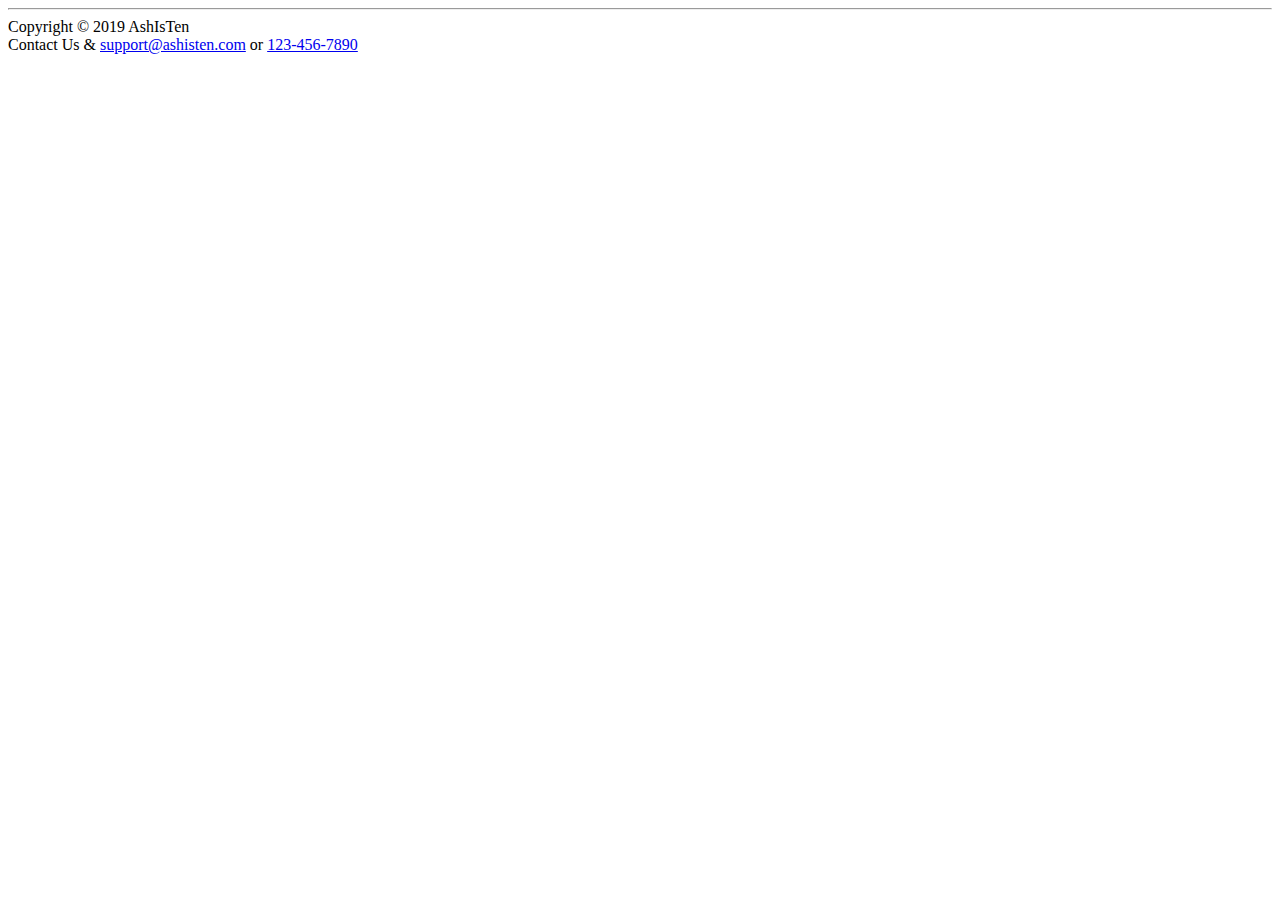
<file: boilerPlate.html>
<!DOCTYPE html>
<html>
    <head>
        <meta charset="UTF-8">
        <meta name="topicHere" content="subtopicsHere">
        <title>pageTabTitle</title>
    </head>
    <body>
        <footer>
            <hr>
            Copyright &copy; 2019 AshIsTen <br>
            Contact Us &amp; <a href="mailto:support@ashisten.com">support@ashisten.com</a> 
            or <a href="tel:+1234567890">123-456-7890</a>
        </footer>
    </body>
</html>
</file>
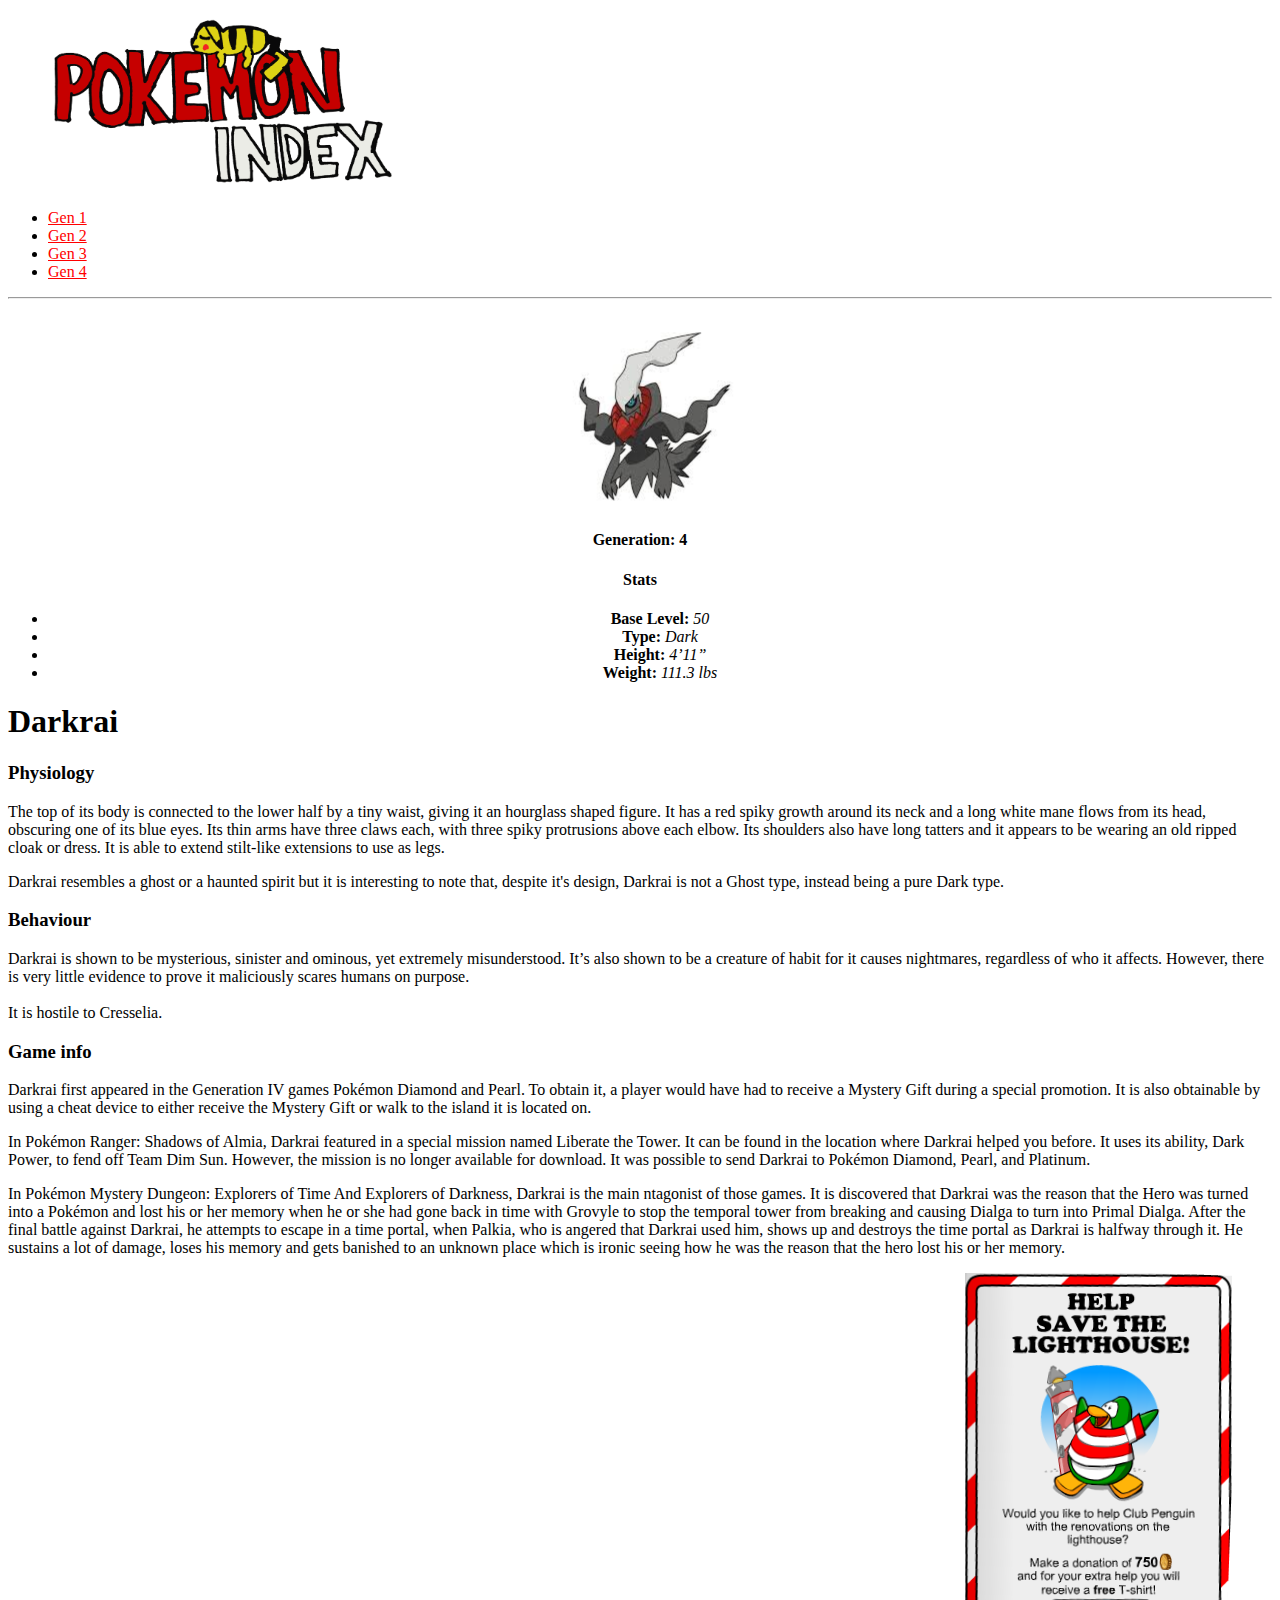
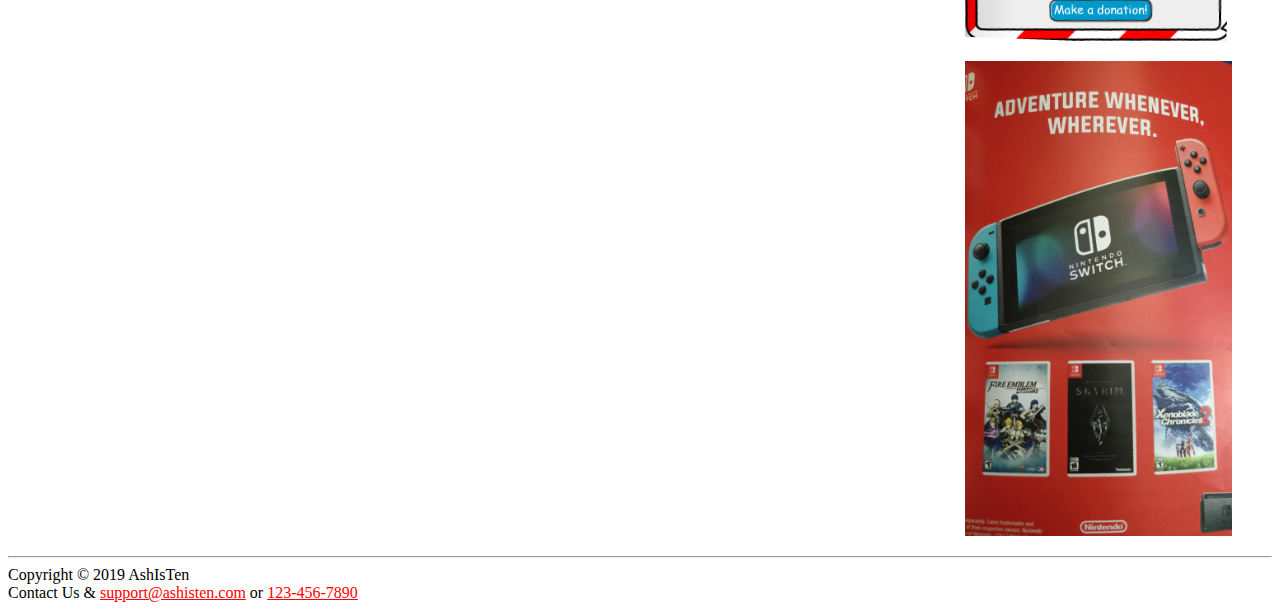
<file: darkraiInfo.html>
<!DOCTYPE html>
<html>
    <head>
        <!--These meta tags describe the char encoding for the page as well as define kewords for SEO-->
        <meta charset="UTF-8"/>
        <meta name="Darkrai" content="pokemon, stats, info, legendary"/>
        <!--Title for the tab bar that appears on the browser-->
        <title>Darkrai Info</title>
        <!--This is a style tag for assigning color styles (and others if required) to certian elements in the doc-->
        <!--The "a" style deffiniton refers to the anchor tag and makes all of the text based hyperlinks on the page red-->
        <style>
            a
            {
                color:red;
            }
        </style>
    </head>
    <body>
        <!--Header contains the sitemap and logo-->
        <header>
            <!--Logo-->
            <figure>
                <!--This is the logo image with a hyperlink to the homepage if clicked-->
                <a href="index.html"><img src="images/logo.png" width="350 px" legnth="350 px" alt="AshIsTen"/></a>
            </figure>
            <!--Navigation bar, has links to each section of the site map page by generation-->
            <nav>
                <ul>
                    <li><a href="siteMap.html#gen1">Gen 1</a></li>
                    <li><a href="siteMap.html#gen2">Gen 2</a></li>
                    <li><a href="siteMap.html#gen3">Gen 3</a></li>
                    <li><a href="siteMap.html#gen4">Gen 4</a></li>
                </ul>
            </nav>
            <hr/>
        </header>
        <section id="quickStats" align="center">
            <!--Pokemon Picture enclosed in a figure element-->
            <figure>
                <img src="images/darkrai.png" width="193 px" legnth="191 px" alt="Darkrai"/>
            </figure>
            <!--From here down is the real content of the page, beginning with pokemon stats and moving to descriptors-->
            <h4>Generation: 4</h4>
            <h4>Stats</h4>
            <!--Unordered list items for the basic stats of the pokemon-->
            <ul>
                <li><strong>Base Level:</strong> <em>50</em></li>
                <li><strong>Type:</strong> <em>Dark</em></li>
                <li><strong>Height:</strong> <em>4’11”</em></li>
                <li><strong>Weight:</strong> <em>111.3 lbs</em></li>
            </ul>
        </section>
        <article align="left">
            <h1>Darkrai</h1>
            <!--This is the format for the paragraph header and the related paragraph of each info section-->
            <h3>Physiology</h3>
            <p>
                The top of its body is connected to the lower half by a tiny waist, giving 
                it an hourglass shaped figure. It has a red spiky growth around its neck 
                and a long white mane flows from its head, obscuring one of its blue eyes. 
                Its thin arms have three claws each, with three spiky protrusions above each 
                elbow. Its shoulders also have long tatters and it appears to be wearing an old 
                ripped cloak or dress. It is able to extend stilt-like extensions to use as legs.
            </p>
            <p>
                Darkrai resembles a ghost or a haunted spirit but it is interesting to note that, 
                despite it's design, Darkrai is not a Ghost type, instead being a pure Dark type.
            </p>
            <h3>Behaviour</h3>
            <p>
                Darkrai is shown to be mysterious, sinister and ominous, yet extremely misunderstood. 
                It’s also shown to be a creature of habit for it causes nightmares, regardless of who it 
                affects. However, there is very little evidence to prove it maliciously scares humans on purpose.
                <br/>
                <br/>It is hostile to Cresselia.
            </p>
            <h3>Game info</h3>
            <p>
                Darkrai first appeared in the Generation IV games Pokémon Diamond and Pearl. To obtain it, 
                a player would have had to receive a Mystery Gift during a special promotion. It is also 
                obtainable by using a cheat device to either receive the Mystery Gift or walk 
                to the island it is located on.
            </p>
            <p>
                In Pokémon Ranger: Shadows of Almia, Darkrai featured in a special mission named Liberate 
                the Tower. It can be found in the location where Darkrai helped you before. It uses its ability, 
                Dark Power, to fend off Team Dim Sun. However, the mission is no longer available for download. 
                It was possible to send Darkrai to Pokémon Diamond, Pearl, and Platinum.
            </p>
            <P>
                In Pokémon Mystery Dungeon: Explorers of Time And Explorers of Darkness, Darkrai is the main 
                ntagonist of those games. It is discovered that Darkrai was the reason that the Hero was 
                turned into a Pokémon and lost his or her memory when he or she had gone back in time with 
                Grovyle to stop the temporal tower from breaking and causing Dialga to turn into Primal Dialga. 
                After the final battle against Darkrai, he attempts to escape in a time portal, when Palkia, 
                who is angered that Darkrai used him, shows up and destroys the time portal as Darkrai is halfway 
                through it. He sustains a lot of damage, loses his memory and gets banished to an unknown place 
                which is ironic seeing how he was the reason that the hero lost his or her memory.
            </P>
        </article>
        <aside align="right">
            <!--Ad 1 here-->
            <!--Advertismant photo set up in the aside-->
            <figure>
                    <img src="images/ad1ClubPenguin.png" width="267 px" legnth="368 px" alt="Club Penguin Ad"/>
            </figure>
            <!--Ad 2 here-->
            <!--Advertismant photo set up in the aside-->
            <figure>
                    <img src="images/ad2Nintendo.jpg" width="267 px" legnth="475 px" alt="Switch Ad"/>
            </figure>
        </aside>
        <!--Footer seperated by an horizontal rule, contains copyright info and contact info-->
        <footer>
            <hr/>
            Copyright &copy; 2019 AshIsTen <br/>
            Contact Us &amp; <a href="mailto:support@ashisten.com">support@ashisten.com</a> 
            or <a href="tel:+1234567890">123-456-7890</a>
        </footer>
    </body>
</html>
</file>
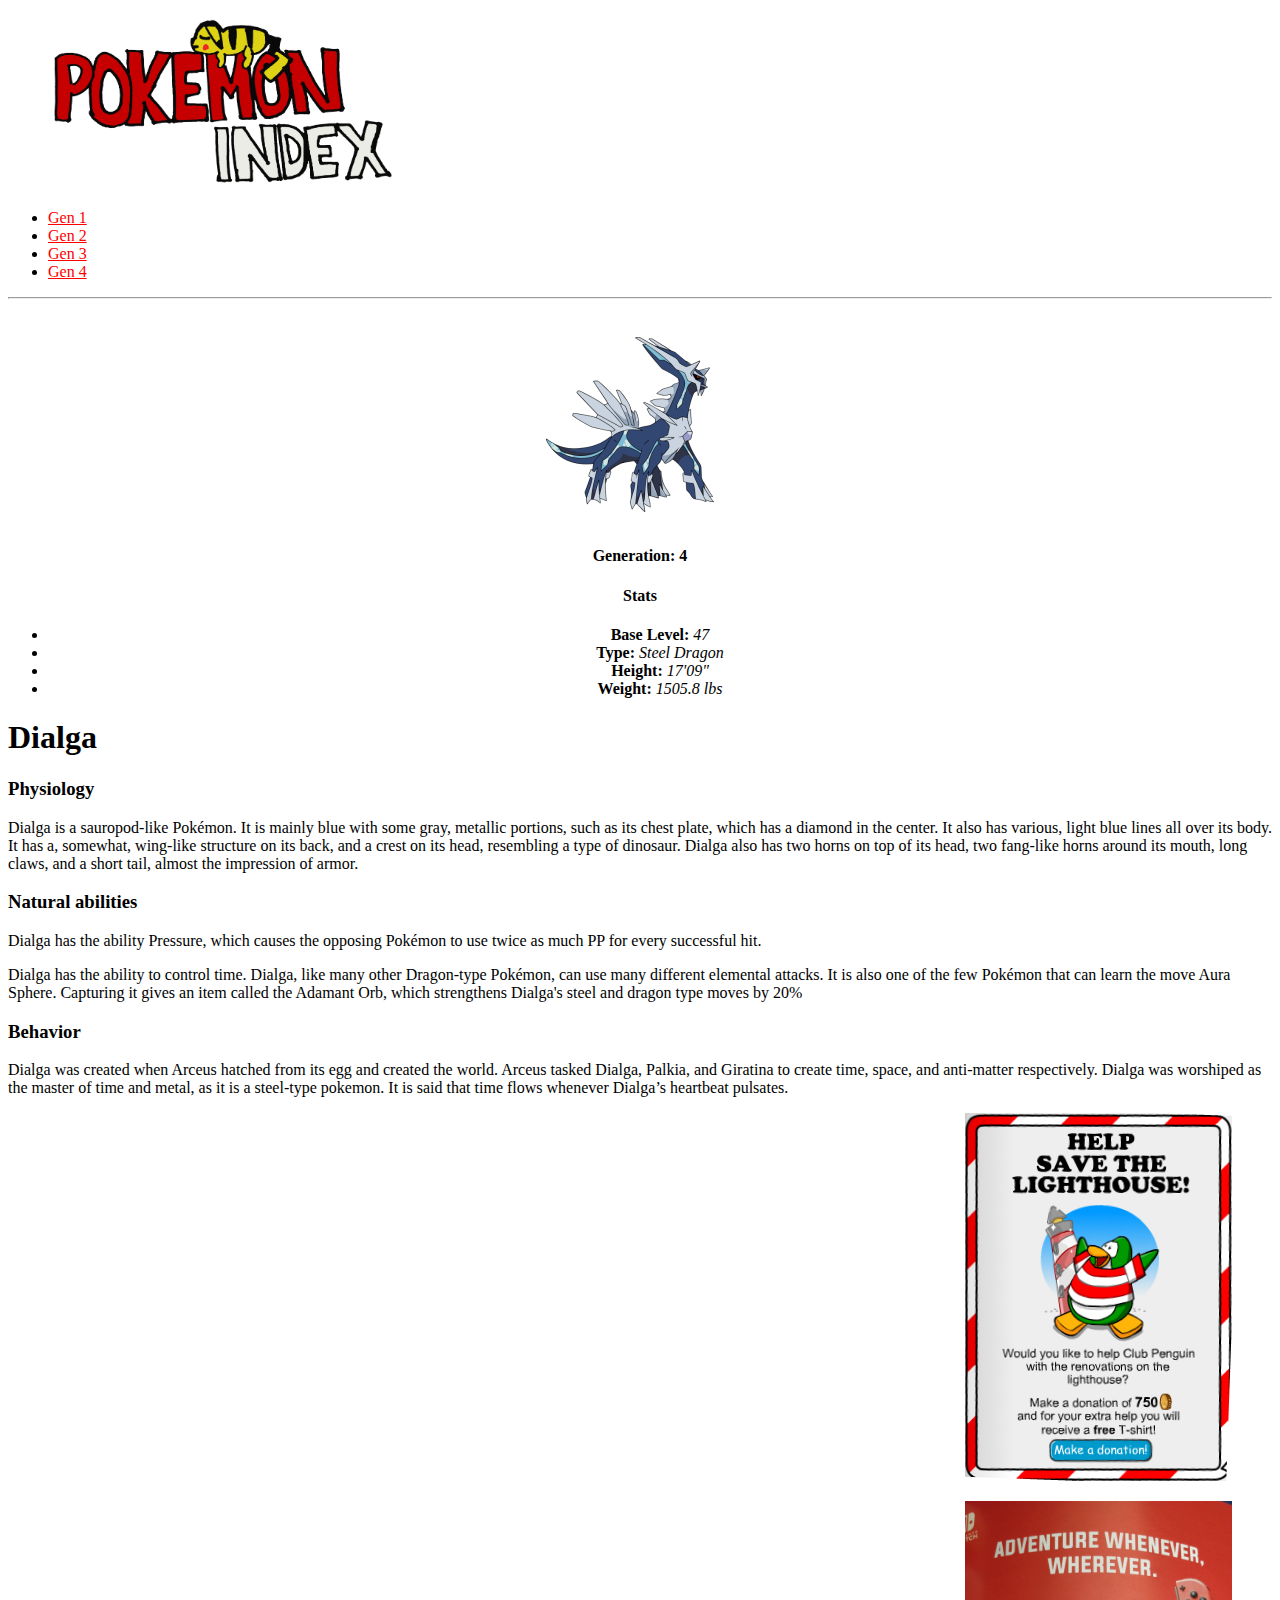
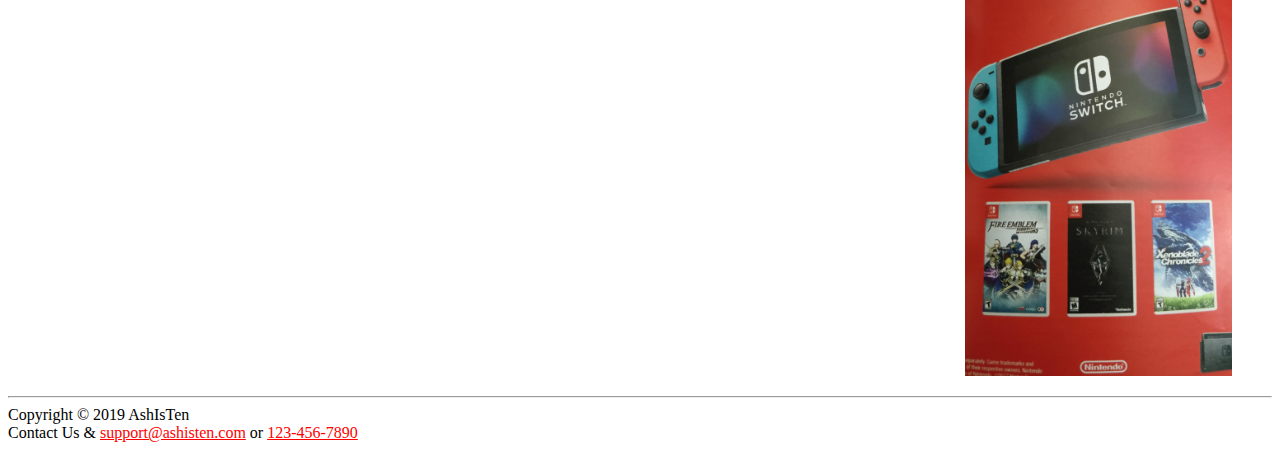
<file: DialgaInfo.html>
<!DOCTYPE html>
<html>
    <head>
        <!--These meta tags describe the char encoding for the page as well as define kewords for SEO-->
        <meta charset="UTF-8"/>
        <meta name="Dialga" content="pokemon, stats, info, legendary"/>
        <!--Title for the tab bar that appears on the browser-->
        <title>Dialga info</title>
        <!--This is a style tag for assigning color styles (and others if required) to certian elements in the doc-->
        <!--The "a" style deffiniton refers to the anchor tag and makes all of the text based hyperlinks on the page red-->
        <style>
            a
            {
                color:red;
            }
        </style>
    </head>
    <body>
        <!--Header contains the sitemap and logo-->
        <header>
            <!--Logo-->
            <figure>
                <!--This is the logo image with a hyperlink to the homepage if clicked-->
                <a href="index.html"><img src="images/logo.png" width="350 px" legnth="350 px" alt="AshIsTen"/></a>
            </figure>
            <!--Navigation bar, has links to each section of the site map page by generation-->
            <nav>
                <ul>
                    <li><a href="siteMap.html#gen1">Gen 1</a></li>
                    <li><a href="siteMap.html#gen2">Gen 2</a></li>
                    <li><a href="siteMap.html#gen3">Gen 3</a></li>
                    <li><a href="siteMap.html#gen4">Gen 4</a></li>
                </ul>
            </nav>
            <hr/>
        </header>
        <section id="quickStats" align="center">
            <!--Pokemon Picture enclosed in a figure element-->
            <figure>
                <img src="images/dialga.png"width="197 px" legnth="207 px" alt="Dialga"/>
            </figure>
            <!--From here down is the real content of the page, beginning with pokemon stats and moving to descriptors-->
            <h4>Generation: 4</h4>
            <h4>Stats</h4>
            <!--Unordered list items for the basic stats of the pokemon-->
            <ul>
                <li><strong>Base Level:</strong> <em>47</em></li>
                <li><strong>Type:</strong> <em>Steel Dragon</em></li>
                <li><strong>Height:</strong> <em>17'09"</em></li>
                <li><strong>Weight:</strong> <em>1505.8 lbs</em></li>
            </ul>
        </section>
        <article align="left">
            <h1>Dialga</h1>
            <!--This is the format for the paragraph header and the related paragraph of each info section-->
            <h3>Physiology </h3>
            <p>
                Dialga is a sauropod-like Pokémon. It is mainly blue with some gray, metallic portions, such as 
                its chest plate, which has a diamond in the center. It also has various, light blue lines all over its body. 
                It has a, somewhat, wing-like structure on its back, and a crest on its head, resembling a type of dinosaur. 
                Dialga also has two horns on top of its head, two fang-like horns around its mouth, long claws, and a short tail, 
                almost the impression of armor.
            </p>
            <h3>Natural abilities</h3>
            <p>
                Dialga has the ability Pressure, which causes the opposing Pokémon to use twice as much PP for every 
                successful hit.
            </p>
            <p>
                Dialga has the ability to control time. Dialga, like many other Dragon-type Pokémon, can use many different 
                elemental attacks. It is also one of the few Pokémon that can learn the move Aura Sphere. Capturing it gives an 
                item called the Adamant Orb, which strengthens Dialga's steel and dragon type moves by 20%
            </p>
            <h3>Behavior</h3>
            <p>
                Dialga was created when Arceus hatched from its egg and created the world. Arceus tasked Dialga, Palkia, 
                and Giratina to create time, space, and anti-matter respectively. Dialga was worshiped as the master of 
                time and metal, as it is a steel-type pokemon. It is said that time flows whenever Dialga’s heartbeat pulsates.
            </p>
        </article>
        <aside align="right">
            <!--Ad 1 here-->
            <!--Advertismant photo set up in the aside-->
            <figure>
                    <img src="images/ad1ClubPenguin.png" width="267 px" legnth="368 px" alt="Club Penguin Ad"/>
            </figure>
            <!--Ad 2 here-->
            <!--Advertismant photo set up in the aside-->
            <figure>
                    <img src="images/ad2Nintendo.jpg" width="267 px" legnth="475 px" alt="Switch Ad"/>
            </figure>
        </aside>
        <!--Footer seperated by an horizontal rule, contains copyright info and contact info-->
        <footer>
            <hr/>
            Copyright &copy; 2019 AshIsTen <br/>
            Contact Us &amp; <a href="mailto:support@ashisten.com">support@ashisten.com</a> 
            or <a href="tel:+1234567890">123-456-7890</a>
        </footer>
    </body>
</html>
</file>
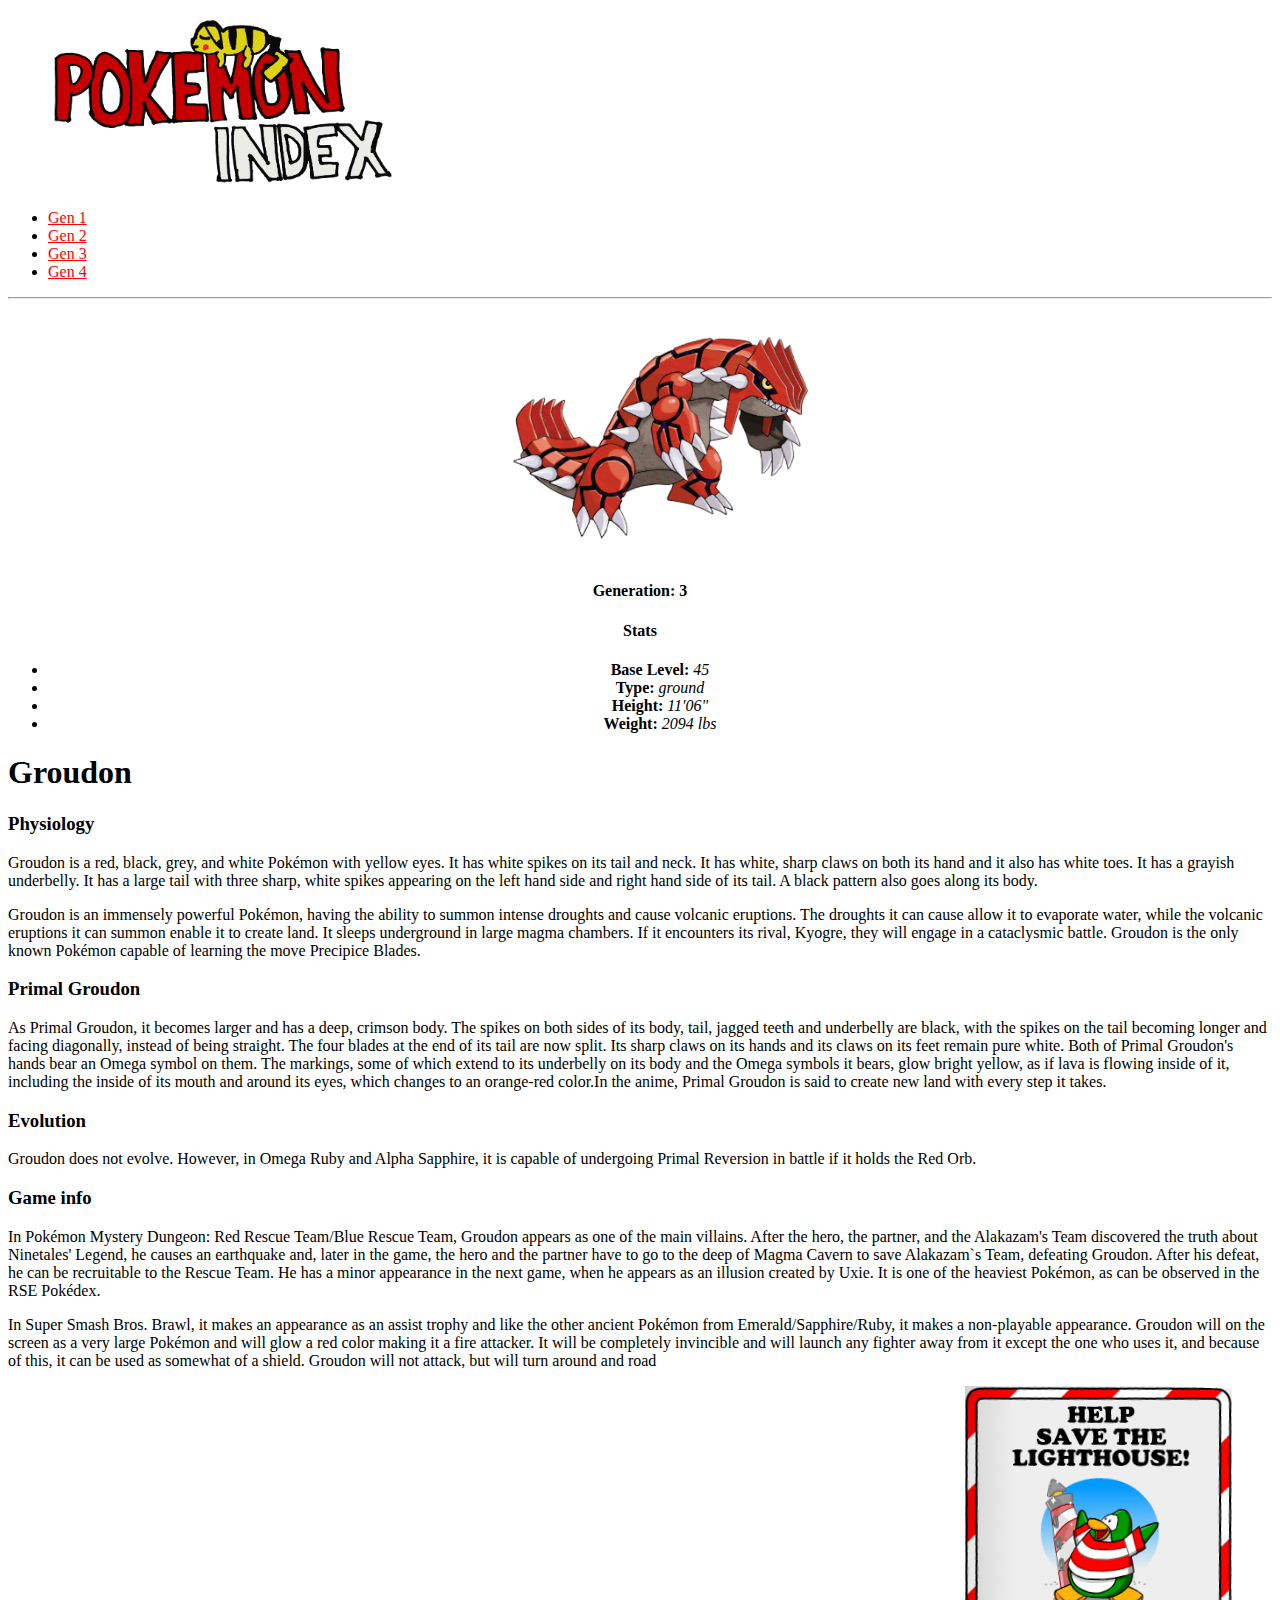
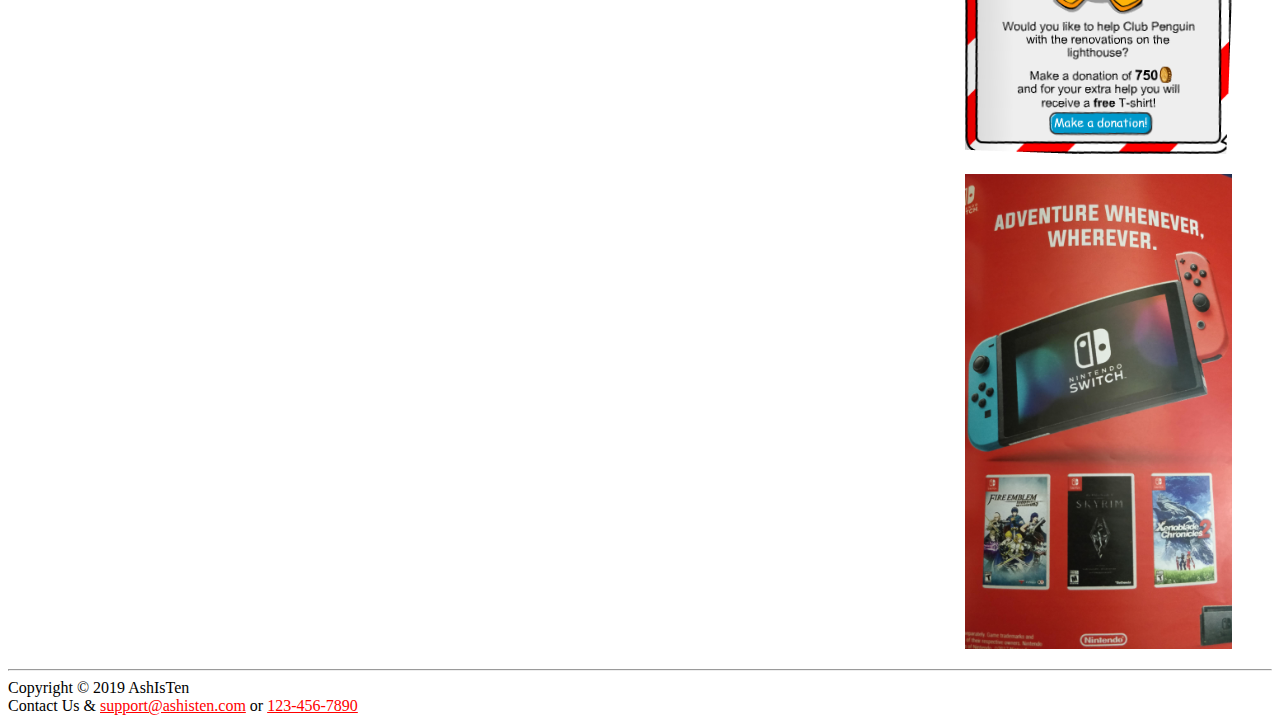
<file: GroudonInfo.html>
<!DOCTYPE html>
<html>
    <head>
        <!--These meta tags describe the char encoding for the page as well as define kewords for SEO-->
        <meta charset="UTF-8"/>
        <meta name="Groudon" content="pokemon, stats, info, legendary"/>
        <!--Title for the tab bar that appears on the browser-->
        <title>Goudon Info</title>
        <!--This is a style tag for assigning color styles (and others if required) to certian elements in the doc-->
        <!--The "a" style deffiniton refers to the anchor tag and makes all of the text based hyperlinks on the page red-->
        <style>
            a
            {
                color:red;
            }
        </style>
    </head>
    <body>
        <!--Header contains the sitemap and logo-->
        <header>
            <!--Logo-->
            <figure>
                <!--This is the logo image with a hyperlink to the homepage if clicked-->
                <a href="index.html"><img src="images/logo.png" width="350 px" legnth="350 px" alt="AshIsTen"/></a>
            </figure>
            <!--Navigation bar, has links to each section of the site map page by generation-->
            <nav>
                <ul>
                    <li><a href="siteMap.html#gen1">Gen 1</a></li>
                    <li><a href="siteMap.html#gen2">Gen 2</a></li>
                    <li><a href="siteMap.html#gen3">Gen 3</a></li>
                    <li><a href="siteMap.html#gen4">Gen 4</a></li>
                </ul>
            </nav>
            <hr/>
        </header>
        <section id="quickStats" align="center">
            <!--Pokemon Picture enclosed in a figure element-->
            <figure>
                <img src="images/groundon.png" width="349 px" legnth="138 px" alt="Groudon"/>
            </figure>
            <!--From here down is the real content of the page, beginning with pokemon stats and moving to descriptors-->
            <h4>Generation: 3</h4>
            <h4>Stats</h4>
            <!--Unordered list items for the basic stats of the pokemon-->
            <ul>
                <li><strong>Base Level:</strong> <em>45</em></li>
                <li><strong>Type:</strong> <em>ground</em></li>
                <li><strong>Height:</strong> <em>11'06"</em></li>
                <li><strong>Weight:</strong> <em>2094 lbs</em></li>
            </ul>
        </section>
        <article align="left">
            <h1>Groudon</h1>
            <!--This is the format for the paragraph header and the related paragraph of each info section-->
            <h3>Physiology</h3>
            <p>
                Groudon is a red, black, grey, and white Pokémon with yellow eyes. It has white spikes on its tail and neck. 
                It has white, sharp claws on both its hand and it also has white toes. It has a grayish underbelly. It has a 
                large tail with three sharp, white spikes appearing on the left hand side and right hand side of its tail. A 
                black pattern also goes along its body.
            </p>
            <p> Groudon is an immensely powerful Pokémon, having the ability to summon intense droughts and cause volcanic eruptions. 
                The droughts it can cause allow it to evaporate water, while the volcanic eruptions it can summon enable it to create 
                land. It sleeps underground in large magma chambers. If it encounters its rival, Kyogre, they will engage in a cataclysmic 
                battle. Groudon is the only known Pokémon capable of learning the move Precipice Blades.
            </p>
            <h3>Primal Groudon</h3>
            <p>
                    As Primal Groudon, it becomes larger and has a deep, crimson body. The spikes on both sides of its body, tail, 
                    jagged teeth and underbelly are black, with the spikes on the tail becoming longer and facing diagonally, instead 
                    of being straight. The four blades at the end of its tail are now split. Its sharp claws on its hands and its claws 
                    on its feet remain pure white. Both of Primal Groudon's hands bear an Omega symbol on them. The markings, some of 
                    which extend to its underbelly on its body and the Omega symbols it bears, glow bright yellow, as if lava is flowing 
                    inside of it, including the inside of its mouth and around its eyes, which changes to an orange-red color.In the anime,
                    Primal Groudon is said to create new land with every step it takes.
            </p>
            <h3>Evolution</h3>
            <p>
                    Groudon does not evolve. However, in Omega Ruby and Alpha Sapphire, it is capable of undergoing Primal Reversion in 
                    battle if it holds the Red Orb.
            </p>
            <h3>Game info</h3>
            <p>
                    In Pokémon Mystery Dungeon: Red Rescue Team/Blue Rescue Team, Groudon appears as one of the main villains. 
                    After the hero, the partner, and the Alakazam's Team discovered the truth about Ninetales' Legend, he causes an 
                    earthquake and, later in the game, the hero and the partner have to go to the deep of Magma Cavern to save Alakazam`s 
                    Team, defeating Groudon. After his defeat, he can be recruitable to the Rescue Team. He has a minor appearance in the 
                    next game, when he appears as an illusion created by Uxie. It is one of the heaviest Pokémon, as can be observed in 
                    the RSE Pokédex.
            </p>
            <p>
                    In Super Smash Bros. Brawl, it makes an appearance as an assist trophy and like the other ancient Pokémon from 
                    Emerald/Sapphire/Ruby, it makes a non-playable appearance. Groudon will on the screen as a very large Pokémon 
                    and will glow a red color making it a fire attacker. It will be completely invincible and will launch any fighter 
                    away from it except the one who uses it, and because of this, it can be used as somewhat of a shield. Groudon will
                    not attack, but will turn around and road
            </p>
        </article>
        <aside align="right">
            <!--Ad 1 here-->
            <!--Advertismant photo set up in the aside-->
            <figure>
                    <img src="images/ad1ClubPenguin.png" width="267 px" legnth="368 px" alt="Club Penguin Ad"/>
            </figure>
            <!--Ad 2 here-->
            <!--Advertismant photo set up in the aside-->
            <figure>
                    <img src="images/ad2Nintendo.jpg" width="267 px" legnth="475 px" alt="Switch Ad"/>
            </figure>
        </aside>
        <!--Footer seperated by an horizontal rule, contains copyright info and contact info-->
        <footer>
            <hr/>
            Copyright &copy; 2019 AshIsTen <br/>
            Contact Us &amp; <a href="mailto:support@ashisten.com">support@ashisten.com</a> 
            or <a href="tel:+1234567890">123-456-7890</a>
        </footer>
    </body>
</html>
</file>
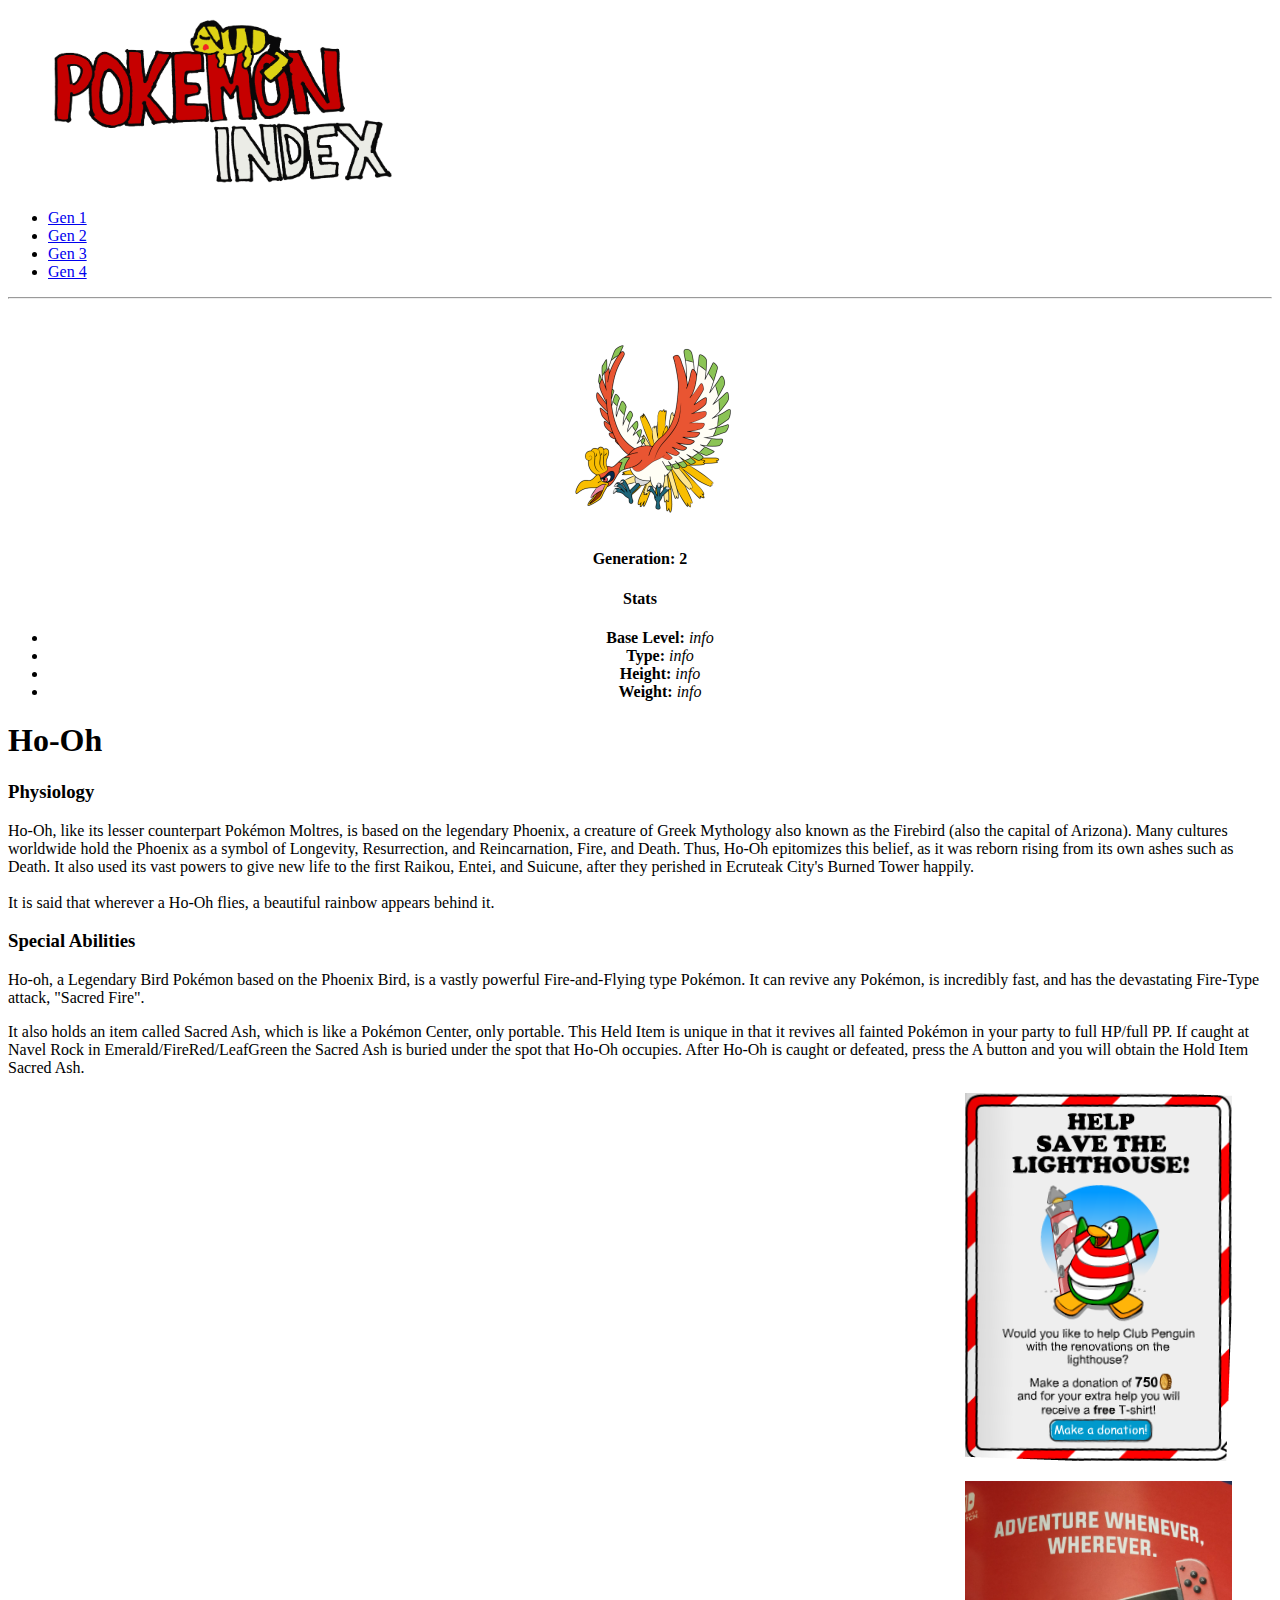
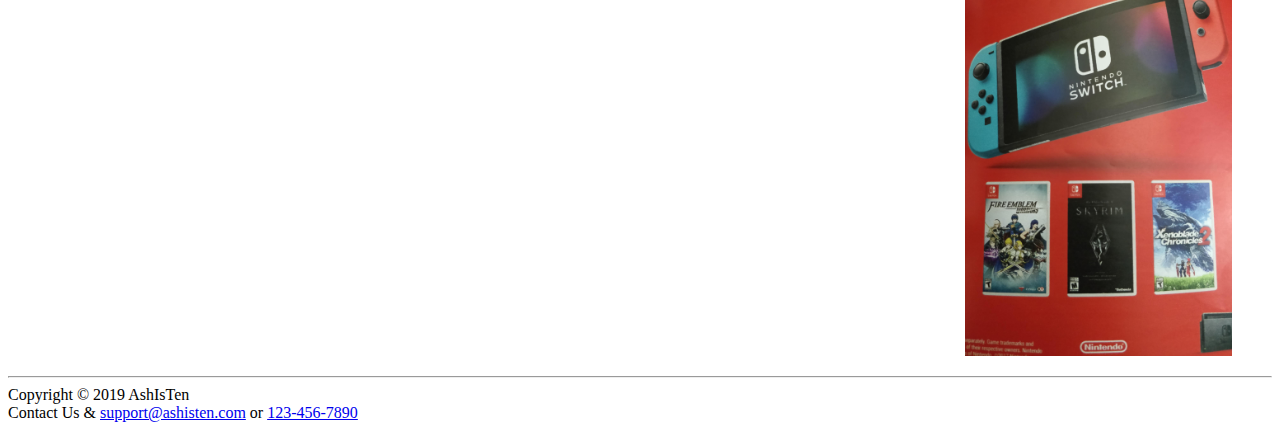
<file: hoohInfo.html>
<!DOCTYPE html>
<html>
    <head>
        <!--These meta tags describe the char encoding for the page as well as define kewords for SEO-->
        <meta charset="UTF-8"/>
        <meta name="Ho-Oh" content="pokemon, stats, info, legendary"/>
        <!--Title for the tab bar that appears on the browser-->
        <title>Ho-Oh Info</title>
    </head>
    <body>
        <!--Header contains the sitemap and logo-->
        <header>
            <!--Logo-->
            <figure>
                <!--This is the logo image with a hyperlink to the homepage if clicked-->
                <a href="index.html"><img src="images/logo.png" width="350 px" legnth="350 px" alt="AshIsTen"/></a>
            </figure>
            <!--Navigation bar, has links to each section of the site map page by generation-->
            <nav>
                <ul>
                    <li><a href="siteMap.html#gen1">Gen 1</a></li>
                    <li><a href="siteMap.html#gen2">Gen 2</a></li>
                    <li><a href="siteMap.html#gen3">Gen 3</a></li>
                    <li><a href="siteMap.html#gen4">Gen 4</a></li>
                </ul>
            </nav>
            <hr/>
        </header>
        <section id="quickStats" align="center">
            <!--Pokemon Picture enclosed in a figure element-->
            <figure>
                <img src="images/hooh.png" width="188 px" legnth="210 px" alt="Ho-Oh"/>
            </figure>
            <!--From here down is the real content of the page, beginning with pokemon stats and moving to descriptors-->
            <h4>Generation: 2</h4>
            <h4>Stats</h4>
            <!--Unordered list items for the basic stats of the pokemon-->
            <ul>
                <li><strong>Base Level:</strong> <em>info</em></li>
                <li><strong>Type:</strong> <em>info</em></li>
                <li><strong>Height:</strong> <em>info</em></li>
                <li><strong>Weight:</strong> <em>info</em></li>
            </ul>
        </section>
        <article align="left">
            <h1>Ho-Oh</h1>
            <!--This is the format for the paragraph header and the related paragraph of each info section-->
            <h3>Physiology</h3>
            <p>
                Ho-Oh, like its lesser counterpart Pokémon Moltres, is based on the legendary 
                Phoenix, a creature of Greek Mythology also known as the Firebird (also the 
                capital of Arizona). Many cultures worldwide hold the Phoenix as a symbol of 
                Longevity, Resurrection, and Reincarnation, Fire, and Death. Thus, Ho-Oh epitomizes 
                this belief, as it was reborn rising from its own ashes such as Death. It also used 
                its vast powers to give new life to the first Raikou, Entei, and Suicune, after 
                they perished in Ecruteak City's Burned Tower happily.
                <br/>
                <br/>It is said that wherever a Ho-Oh flies, a beautiful rainbow appears behind it.

            </p>
            <!--This is the format for the paragraph header and the related paragraph of each info section-->
            <h3>Special Abilities</h3>
            <p>
                Ho-oh, a Legendary Bird Pokémon based on the Phoenix Bird, is a vastly powerful 
                Fire-and-Flying type Pokémon. It can revive any Pokémon, is incredibly fast, and 
                has the devastating Fire-Type attack, "Sacred Fire".
            </p>
            <p>
                It also holds an item called Sacred Ash, which is like a Pokémon Center, 
                only portable. This Held Item is unique in that it revives all fainted Pokémon 
                in your party to full HP/full PP. If caught at Navel Rock in Emerald/FireRed/LeafGreen 
                the Sacred Ash is buried under the spot that Ho-Oh occupies. After Ho-Oh is caught 
                or defeated, press the A button and you will obtain the Hold Item Sacred Ash.
            </p>
        </article>
        <aside align="right">
            <!--Ad 1 here-->
            <!--Advertismant photo set up in the aside-->
            <figure>
                    <img src="images/ad1ClubPenguin.png" width="267 px" legnth="368 px" alt="Club Penguin Ad"/>
            </figure>
            <!--Ad 2 here-->
            <!--Advertismant photo set up in the aside-->
            <figure>
                    <img src="images/ad2Nintendo.jpg" width="267 px" legnth="475 px" alt="Switch Ad"/>
            </figure>
        </aside>
        <!--Footer seperated by an horizontal rule, contains copyright info and contact info-->
        <footer>
            <hr/>
            Copyright &copy; 2019 AshIsTen <br/>
            Contact Us &amp; <a href="mailto:support@ashisten.com">support@ashisten.com</a> 
            or <a href="tel:+1234567890">123-456-7890</a>
        </footer>
    </body>
</html>
</file>
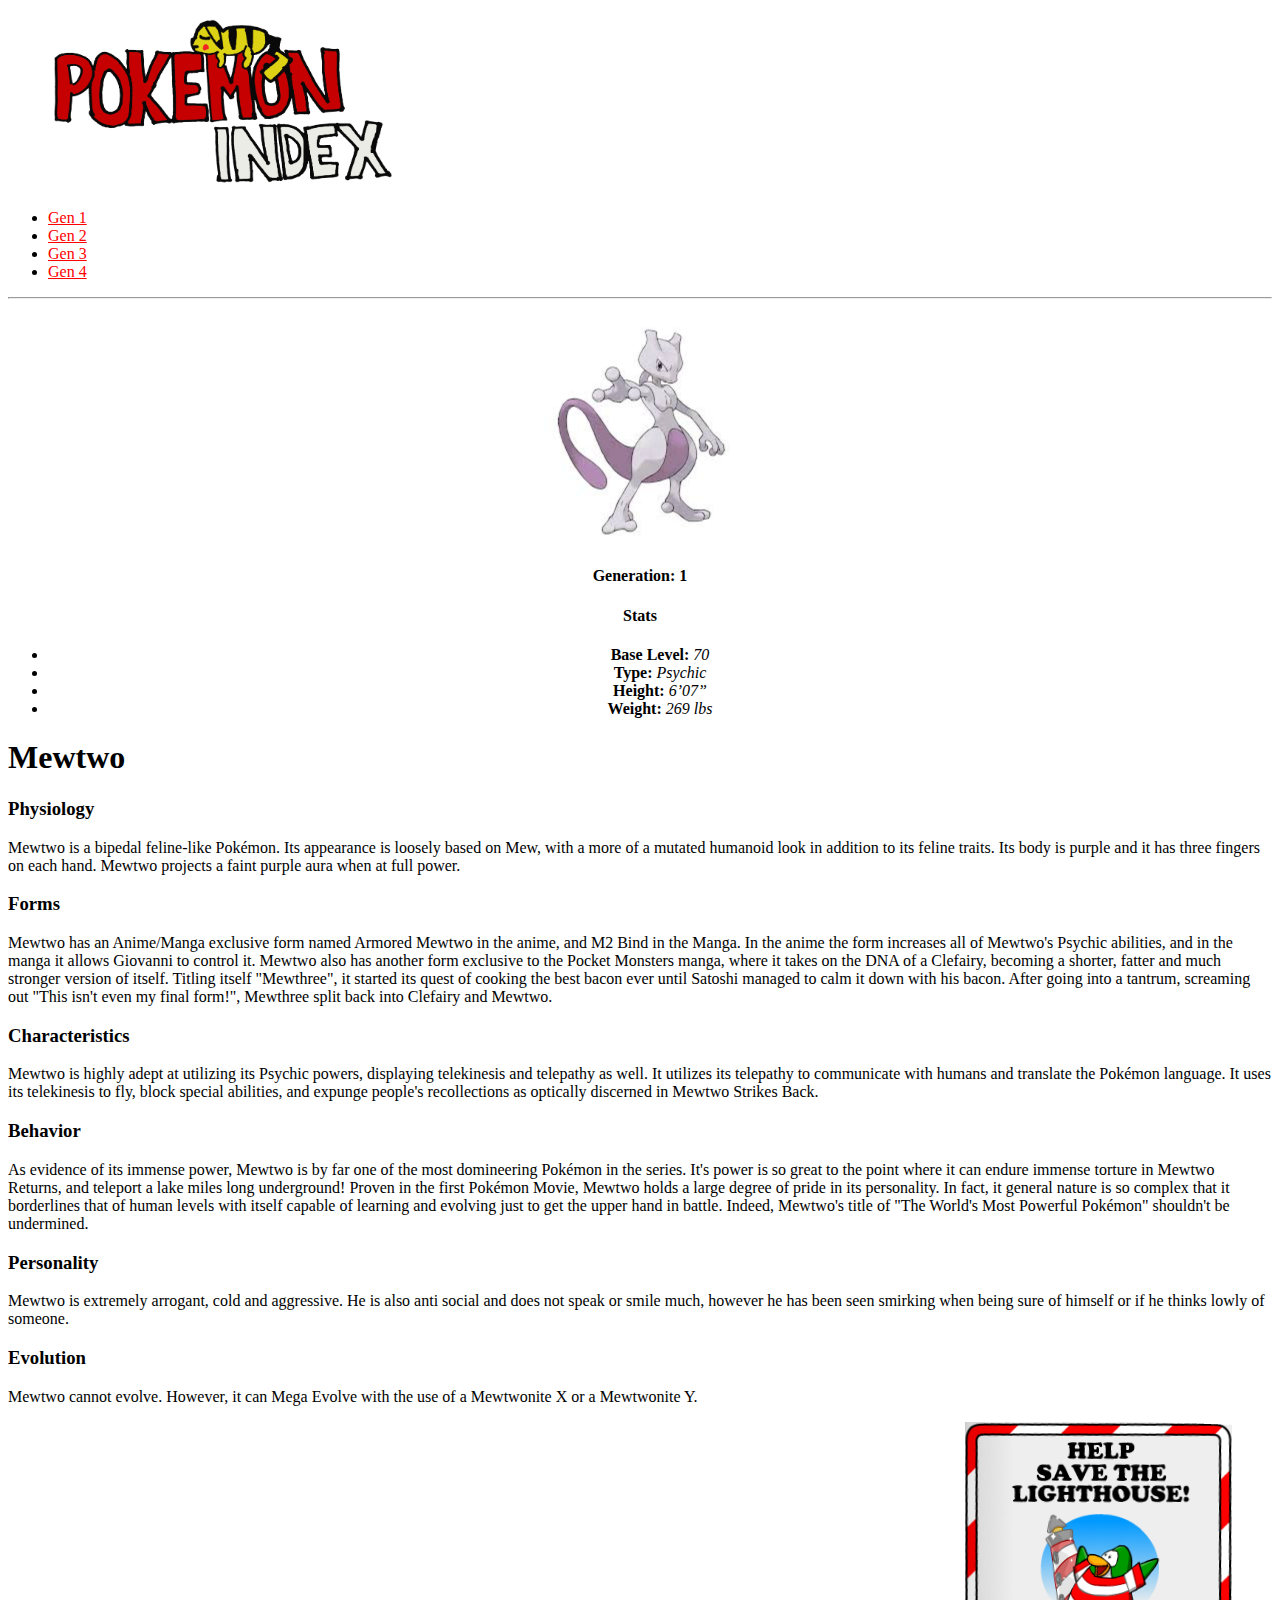
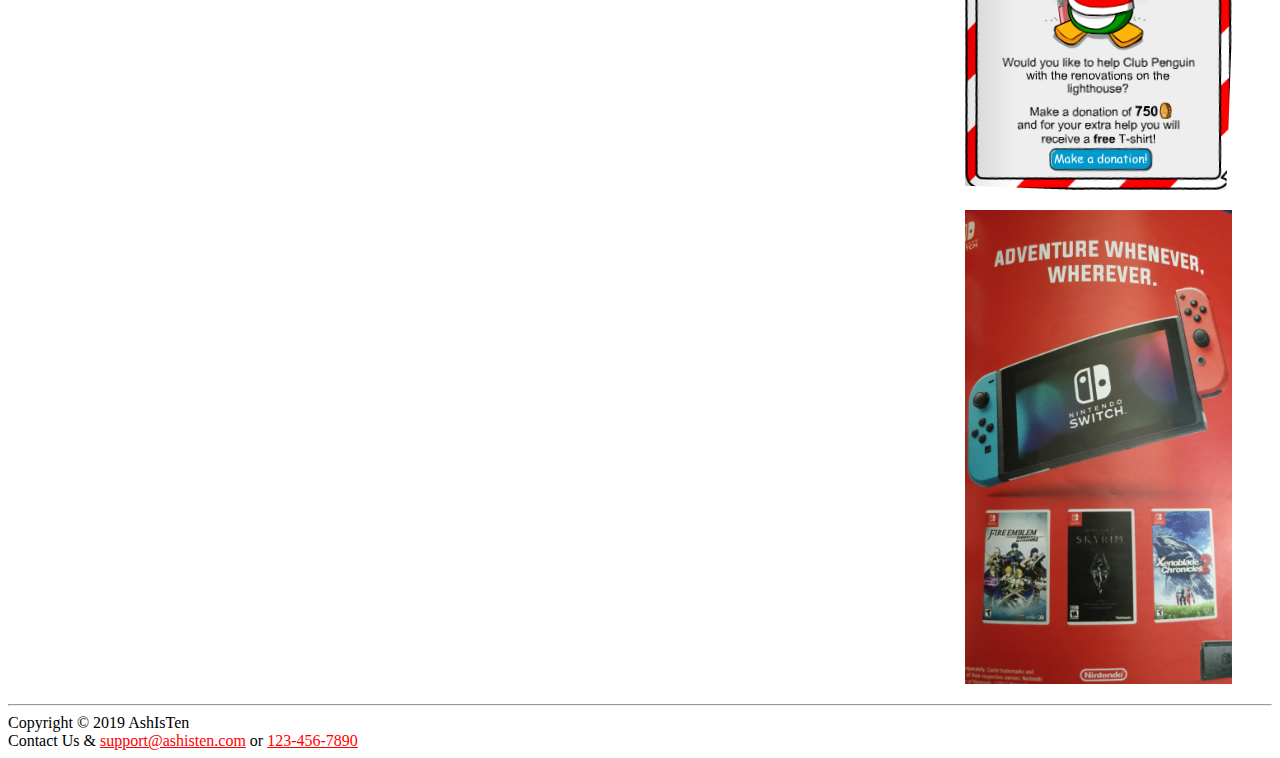
<file: mewtwoInfo.html>
<!DOCTYPE html>
<html>
    <head>
        <!--These meta tags describe the char encoding for the page as well as define kewords for SEO-->
        <meta charset="UTF-8"/>
        <meta name="Mewtwo" content="pokemon, stats, info, legendary"/>
        <!--Title for the tab bar that appears on the browser-->
        <title>Mewtwo Info</title>
        <!--This is a style tag for assigning color styles (and others if required) to certian elements in the doc-->
        <!--The "a" style deffiniton refers to the anchor tag and makes all of the text based hyperlinks on the page red-->
        <style>
            a
            {
                color:red;
            }
        </style>
    </head>
    <body>
        <!--Header contains the sitemap and logo-->
        <header>
            <!--Logo-->
            <figure>
                <!--This is the logo image with a hyperlink to the homepage if clicked-->
                <a href="index.html"><img src="images/logo.png" width="350 px" legnth="350 px" alt="AshIsTen"/></a>
            </figure>
            <!--Navigation bar, has links to each section of the site map page by generation-->
            <nav>
                <ul>
                    <li><a href="siteMap.html#gen1">Gen 1</a></li>
                    <li><a href="siteMap.html#gen2">Gen 2</a></li>
                    <li><a href="siteMap.html#gen3">Gen 3</a></li>
                    <li><a href="siteMap.html#gen4">Gen 4</a></li>
                </ul>
            </nav>
            <hr/>
        </header>
        <section id="quickStats" align="center">
            <!--Pokemon Picture enclosed in a figure element-->
            <figure>
                <img src="images/mewtwo.png" width="196 px" legnth="227 px" alt="Mewtwo"/>
            </figure>
            <!--From here down is the real content of the page, beginning with pokemon stats and moving to descriptors-->
            <h4>Generation: 1</h4>
            <h4>Stats</h4>
            <!--Unordered list items for the basic stats of the pokemon-->
            <ul>
                <li><strong>Base Level:</strong> <em>70</em></li>
                <li><strong>Type:</strong> <em>Psychic</em></li>
                <li><strong>Height:</strong> <em>6’07”</em></li>
                <li><strong>Weight:</strong> <em>269 lbs</em></li>
            </ul>
        </section>
        <article align="left">
            <h1>Mewtwo</h1>
            <!--This is the format for the paragraph header and the related paragraph of each info section-->
            <h3>Physiology</h3>
            <p>
                    Mewtwo is a bipedal feline-like Pokémon. Its appearance 
                    is loosely based on Mew, with a more of a mutated humanoid 
                    look in addition to its feline traits. Its body is purple 
                    and it has three fingers on each hand. Mewtwo projects 
                    a faint purple aura when at full power.
            </p>
            <!--This is the format for the paragraph header and the related paragraph of each info section-->
            <h3>Forms</h3>
            <p>
                    Mewtwo has an Anime/Manga exclusive form named Armored Mewtwo 
                    in the anime, and M2 Bind in the Manga. In the anime the form 
                    increases all of Mewtwo's Psychic abilities, and in the manga 
                    it allows Giovanni to control it. Mewtwo also has another form 
                    exclusive to the Pocket Monsters manga, where it takes on the 
                    DNA of a Clefairy, becoming a shorter, fatter and much stronger 
                    version of itself. Titling itself "Mewthree", it started its quest 
                    of cooking the best bacon ever until Satoshi managed to calm it 
                    down with his bacon. After going into a tantrum, screaming out 
                    "This isn't even my final form!", Mewthree split back into Clefairy and Mewtwo.
            </p>
            <!--This is the format for the paragraph header and the related paragraph of each info section-->
            <h3>Characteristics</h3>
            <p>
                    Mewtwo is highly adept at utilizing its Psychic powers, displaying 
                    telekinesis and telepathy as well. It utilizes its telepathy to 
                    communicate with humans and translate the Pokémon language. It 
                    uses its telekinesis to fly, block special abilities, and expunge 
                    people's recollections as optically discerned in Mewtwo Strikes Back.
            </p>
            <!--This is the format for the paragraph header and the related paragraph of each info section-->
            <h3>Behavior</h3>
            <p>
                    As evidence of its immense power, Mewtwo is by far one of the most 
                    domineering Pokémon in the series. It's power is so great to the point 
                    where it can endure immense torture in Mewtwo Returns, and teleport a 
                    lake miles long underground! Proven in the first Pokémon Movie, Mewtwo 
                    holds a large degree of pride in its personality. In fact, it general nature 
                    is so complex that it borderlines that of human levels with itself capable 
                    of learning and evolving just to get the upper hand in battle. Indeed, Mewtwo's 
                    title of "The World's Most Powerful Pokémon" shouldn't be undermined.
            </p>
            <!--This is the format for the paragraph header and the related paragraph of each info section-->
            <h3>Personality</h3>
            <p>
                    Mewtwo is extremely arrogant, cold and aggressive. He is also anti social 
                    and does not speak or smile much, however he has been seen smirking when being 
                    sure of himself or if he thinks lowly of someone.
            </p>
            <!--This is the format for the paragraph header and the related paragraph of each info section-->
            <h3>Evolution</h3>
            <p>
                    Mewtwo cannot evolve. However, it can Mega Evolve with the 
                    use of a Mewtwonite X or a Mewtwonite Y.
            </p>
        </article>
        <aside align="right">
            <!--Ad 1 here-->
            <!--Advertismant photo set up in the aside-->
            <figure>
                    <img src="images/ad1ClubPenguin.png" width="267 px" legnth="368 px" alt="Club Penguin Ad"/>
            </figure>
            <!--Ad 2 here-->
            <!--Advertismant photo set up in the aside-->
            <figure>
                    <img src="images/ad2Nintendo.jpg" width="267 px" legnth="475 px" alt="Switch Ad"/>
            </figure>
        </aside>
        <!--Footer seperated by an horizontal rule, contains copyright info and contact info-->
        <footer>
            <hr/>
            Copyright &copy; 2019 AshIsTen <br/>
            Contact Us &amp; <a href="mailto:support@ashisten.com">support@ashisten.com</a> 
            or <a href="tel:+1234567890">123-456-7890</a>
        </footer>
    </body>
</html>
</file>
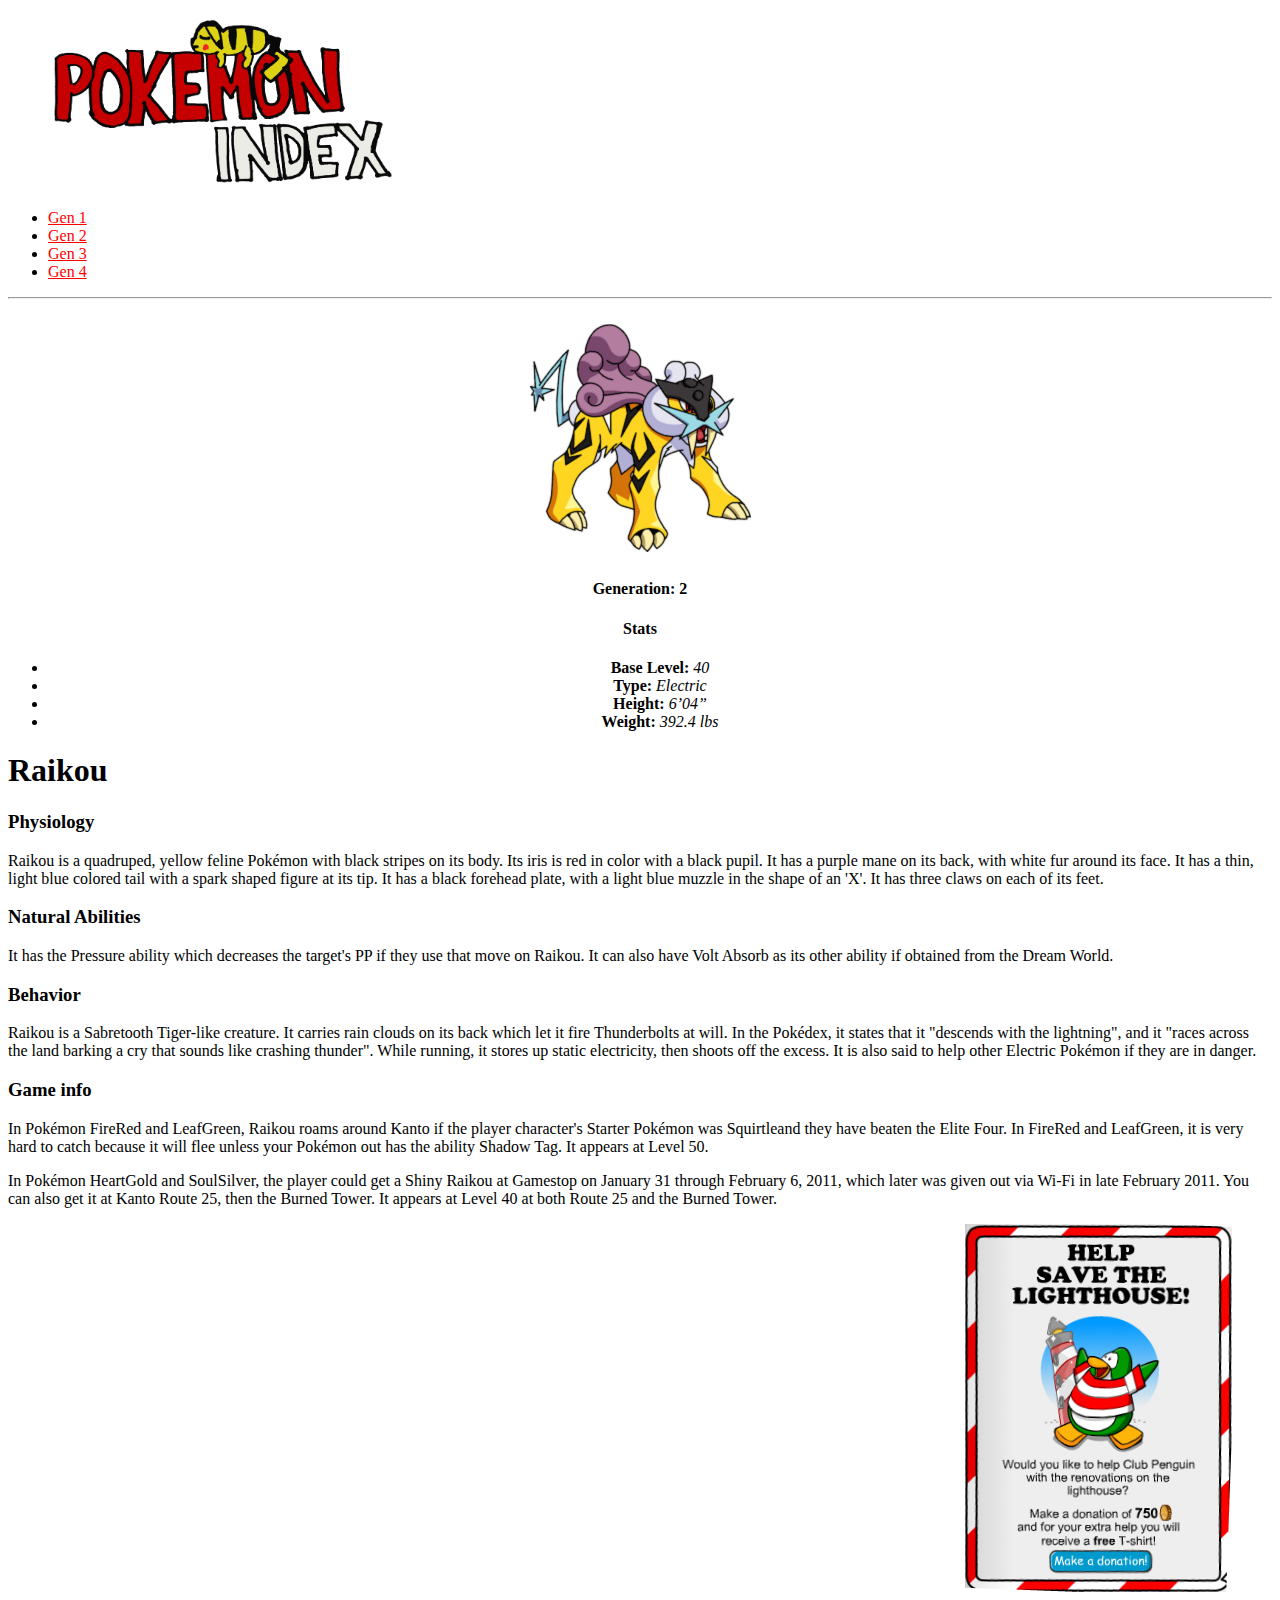
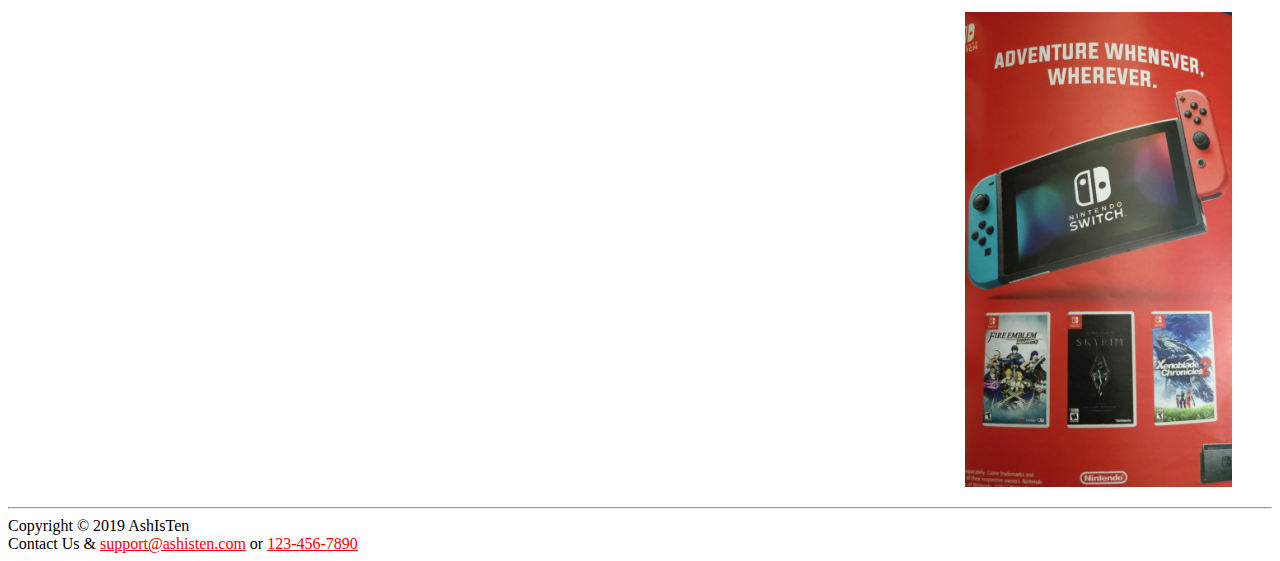
<file: raikouInfo.html>
<!DOCTYPE html>
<html>
    <head>
        <!--These meta tags describe the char encoding for the page as well as define kewords for SEO-->
        <meta charset="UTF-8"/>
        <meta name="Raikou" content="pokemon, stats, info, legendary"/>
        <!--Title for the tab bar that appears on the browser-->
        <title>Raikou Info</title>
        <!--This is a style tag for assigning color styles (and others if required) to certian elements in the doc-->
        <!--The "a" style deffiniton refers to the anchor tag and makes all of the text based hyperlinks on the page red-->
        <style>
            a
            {
                color:red;
            }
        </style>
    </head>
    <body>
        <!--Header contains the sitemap and logo-->
        <header>
            <!--Logo-->
            <figure>
                <!--This is the logo image with a hyperlink to the homepage if clicked-->
                <a href="index.html"><img src="images/logo.png" width="350 px" legnth="350 px" alt="AshIsTen"/></a>
            </figure>
            <!--Navigation bar, has links to each section of the site map page by generation-->
            <nav>
                <ul>
                    <li><a href="siteMap.html#gen1">Gen 1</a></li>
                    <li><a href="siteMap.html#gen2">Gen 2</a></li>
                    <li><a href="siteMap.html#gen3">Gen 3</a></li>
                    <li><a href="siteMap.html#gen4">Gen 4</a></li>
                </ul>
            </nav>
            <hr/>
        </header>
        <section id="quickStats" align="center">
            <!--Pokemon Picture enclosed in a figure element-->
            <figure>
                <img src="images/raikou.png" width="228 px" legnth="240 px" alt="Raikou"/>
            </figure>
            <!--From here down is the real content of the page, beginning with pokemon stats and moving to descriptors-->
            <h4>Generation: 2</h4>
            <h4>Stats</h4>
            <!--Unordered list items for the basic stats of the pokemon-->
            <ul>
                <li><strong>Base Level:</strong> <em>40</em></li>
                <li><strong>Type:</strong> <em>Electric</em></li>
                <li><strong>Height:</strong> <em>6’04”</em></li>
                <li><strong>Weight:</strong> <em>392.4 lbs</em></li>
            </ul>
        </section>
        <article align="left">
            <h1>Raikou</h1>
            <!--This is the format for the paragraph header and the related paragraph of each info section-->
            <h3>Physiology</h3>
            <p>
                    Raikou is a quadruped, yellow feline Pokémon with black stripes 
                    on its body. Its iris is red in color with a black pupil. It has 
                    a purple mane on its back, with white fur around its face. It 
                    has a thin, light blue colored tail with a spark shaped figure at 
                    its tip. It has a black forehead plate, with a light blue muzzle in 
                    the shape of an 'X'. It has three claws on each of its feet.
            </p>
            <!--This is the format for the paragraph header and the related paragraph of each info section-->
            <h3>Natural Abilities</h3>
            <p>
                    It has the Pressure ability which decreases the target's PP if 
                    they use that move on Raikou. It can also have Volt Absorb as its 
                    other ability if obtained from the Dream World.
            </p>
            <!--This is the format for the paragraph header and the related paragraph of each info section-->
            <h3>Behavior</h3>
            <p>
                    Raikou is a Sabretooth Tiger-like creature. It carries rain clouds 
                    on its back which let it fire Thunderbolts at will. In the Pokédex, 
                    it states that it "descends with the lightning", and it "races across 
                    the land barking a cry that sounds like crashing thunder". While running, 
                    it stores up static electricity, then shoots off the excess. It is also 
                    said to help other Electric Pokémon if they are in danger.
            </p>
            <!--This is the format for the paragraph header and the related paragraph of each info section-->
            <h3>Game info</h3>
            <p>
                    In Pokémon FireRed and LeafGreen, Raikou roams around Kanto if the 
                    player character's Starter Pokémon was Squirtleand they have beaten 
                    the Elite Four. In FireRed and LeafGreen, it is very hard to catch 
                    because it will flee unless your Pokémon out has the ability 
                    Shadow Tag. It appears at Level 50.
            </p>
            <p>
                    In Pokémon HeartGold and SoulSilver, the player could get a Shiny 
                    Raikou at Gamestop on January 31 through February 6, 2011, which 
                    later was given out via Wi-Fi in late February 2011. You can also 
                    get it at Kanto Route 25, then the Burned Tower. It appears at Level 
                    40 at both Route 25 and the Burned Tower.
            </p>
        </article>
        <aside align="right">
            <!--Ad 1 here-->
            <!--Advertismant photo set up in the aside-->
            <figure>
                    <img src="images/ad1ClubPenguin.png" width="267 px" legnth="368 px" alt="Club Penguin Ad"/>
            </figure>
            <!--Ad 2 here-->
            <!--Advertismant photo set up in the aside-->
            <figure>
                    <img src="images/ad2Nintendo.jpg" width="267 px" legnth="475 px" alt="Switch Ad"/>
            </figure>
        </aside>
        <!--Footer seperated by an horizontal rule, contains copyright info and contact info-->
        <footer>
            <hr/>
            Copyright &copy; 2019 AshIsTen <br/>
            Contact Us &amp; <a href="mailto:support@ashisten.com">support@ashisten.com</a> 
            or <a href="tel:+1234567890">123-456-7890</a>
        </footer>
    </body>
</html>
</file>
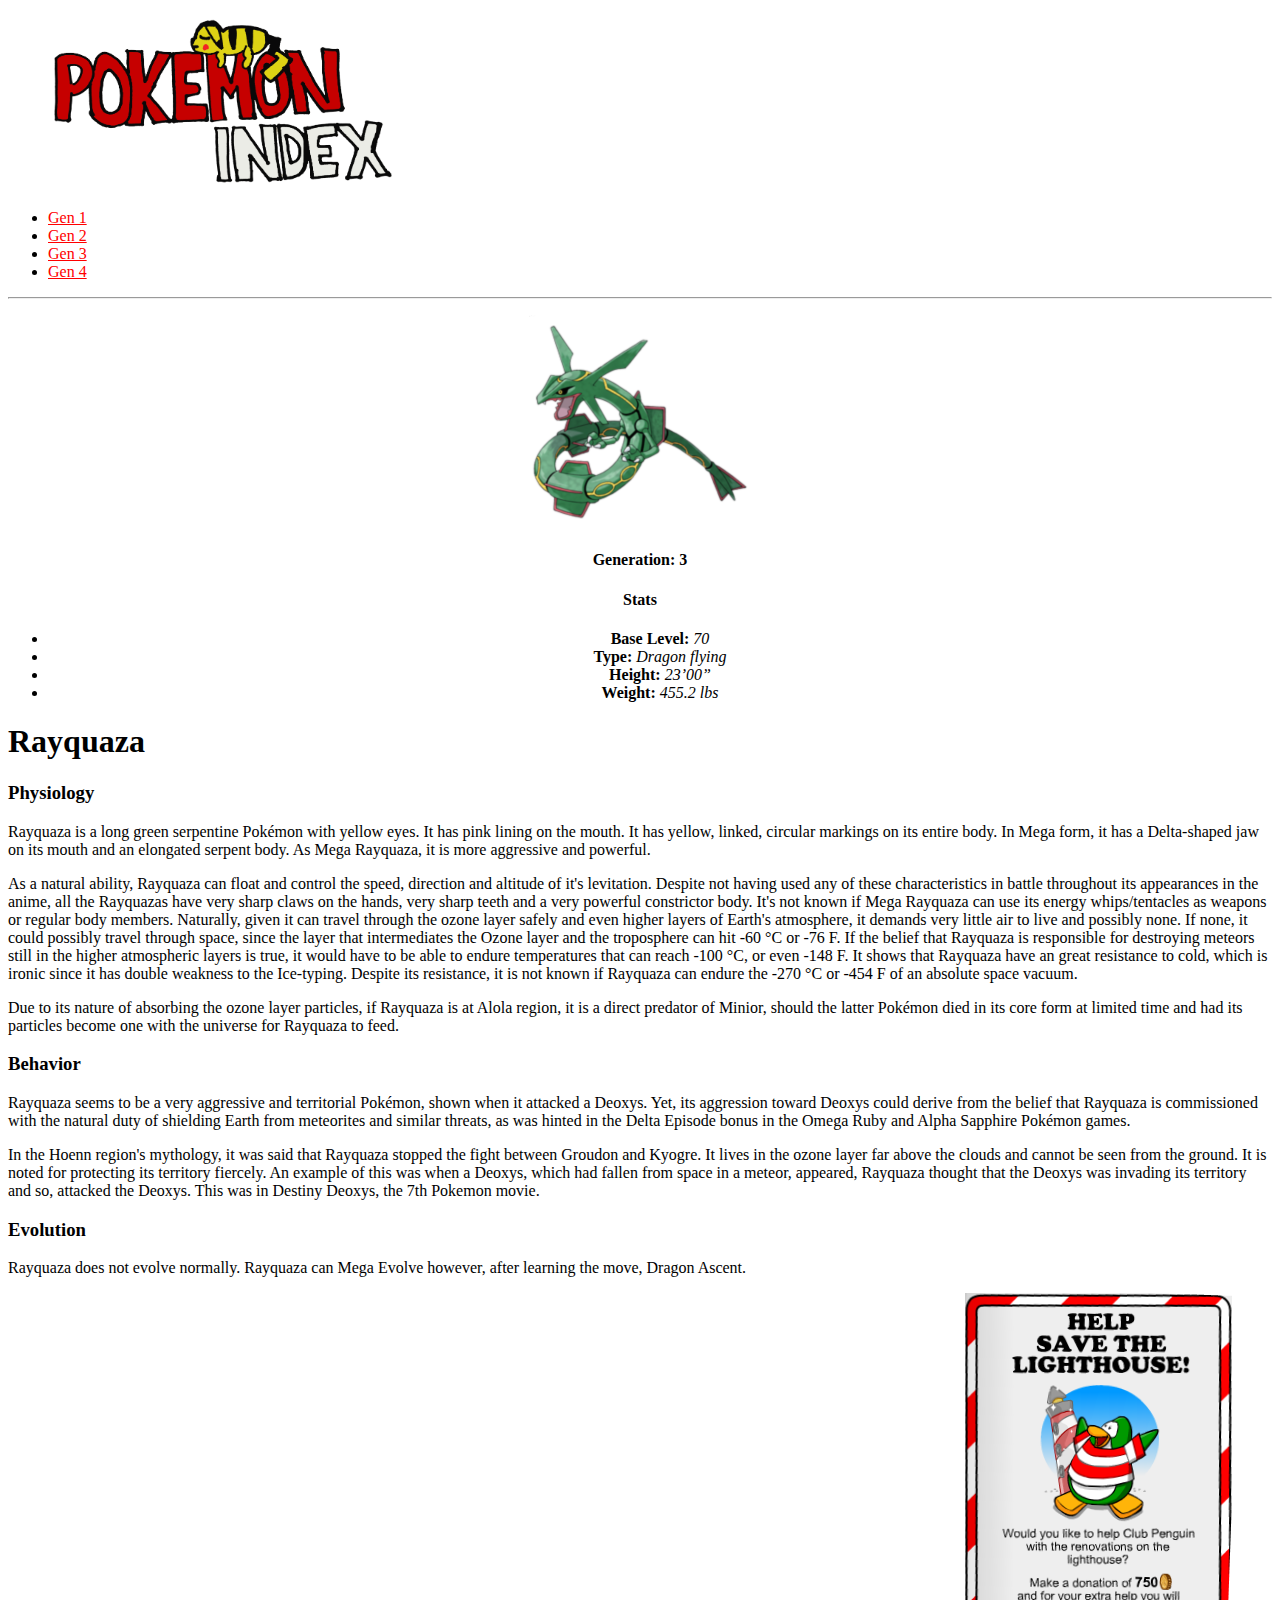
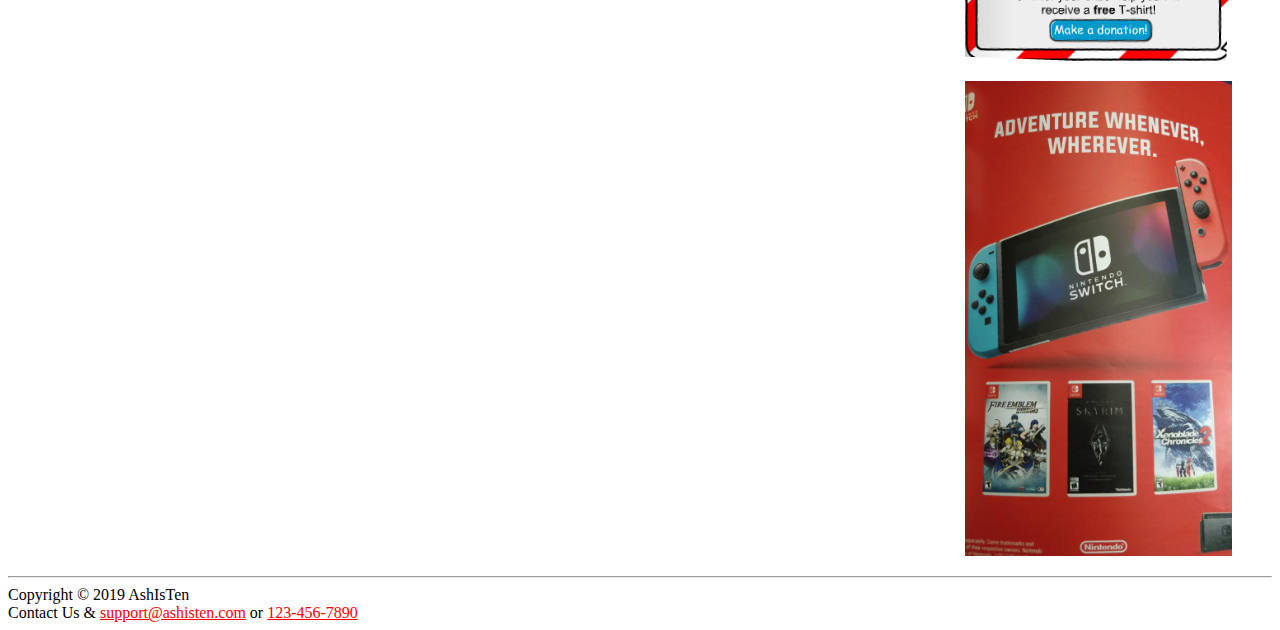
<file: rayquazaInfo.html>
<!DOCTYPE html>
<html>
    <head>
        <!--These meta tags describe the char encoding for the page as well as define kewords for SEO-->
        <meta charset="UTF-8"/>
        <meta name="Rayquaza" content="pokemon, stats, info, legendary"/>
        <!--Title for the tab bar that appears on the browser-->
        <title>Rayquaza Info</title>
        <!--This is a style tag for assigning color styles (and others if required) to certian elements in the doc-->
        <!--The "a" style deffiniton refers to the anchor tag and makes all of the text based hyperlinks on the page red-->
        <style>
            a
            {
                color:red;
            }
        </style>
    </head>
    <body>
        <!--Header contains the sitemap and logo-->
        <header>
            <!--Logo-->
            <figure>
                <!--This is the logo image with a hyperlink to the homepage if clicked-->
                <a href="index.html"><img src="images/logo.png" width="350 px" legnth="350 px" alt="AshIsTen"/></a>
            </figure>
            <!--Navigation bar, has links to each section of the site map page by generation-->
            <nav>
                <ul>
                    <li><a href="siteMap.html#gen1">Gen 1</a></li>
                    <li><a href="siteMap.html#gen2">Gen 2</a></li>
                    <li><a href="siteMap.html#gen3">Gen 3</a></li>
                    <li><a href="siteMap.html#gen4">Gen 4</a></li>
                </ul>
            </nav>
            <hr/>
        </header>
        <section id="quickStats" align="center">
            <!--Pokemon Picture enclosed in a figure element-->
            <figure>
                <img src="images/rayquaza.png" width="222 px" legnth="221 px" alt="Rayquaza"/>
            </figure>
            <!--From here down is the real content of the page, beginning with pokemon stats and moving to descriptors-->
            <h4>Generation: 3</h4>
            <h4>Stats</h4>
            <!--Unordered list items for the basic stats of the pokemon-->
            <ul>
                <li><strong>Base Level:</strong> <em>70</em></li>
                <li><strong>Type:</strong> <em>Dragon flying</em></li>
                <li><strong>Height:</strong> <em>23’00”</em></li>
                <li><strong>Weight:</strong> <em>455.2 lbs</em></li>
            </ul>
        </section>
        <article align="left">
            <h1>Rayquaza</h1>
            <!--This is the format for the paragraph header and the related paragraph of each info section-->
            <h3>Physiology</h3>
            <p>
                Rayquaza is a long green serpentine Pokémon with yellow eyes. It has 
                pink lining on the mouth. It has yellow, linked, circular markings on 
                its entire body. In Mega form, it has a Delta-shaped jaw on its mouth 
                and an elongated serpent body. As Mega Rayquaza, it is more aggressive and powerful.
            </p>
            <p>
                As a natural ability, Rayquaza can float and control the speed, direction 
                and altitude of it's levitation. Despite not having used any of these 
                characteristics in battle throughout its appearances in the anime, all 
                the Rayquazas have very sharp claws on the hands, very sharp teeth and a 
                very powerful constrictor body. It's not known if Mega Rayquaza can use 
                its energy whips/tentacles as weapons or regular body members. Naturally, 
                given it can travel through the ozone layer safely and even higher layers of 
                Earth's atmosphere, it demands very little air to live and possibly none. If 
                none, it could possibly travel through space, since the layer that intermediates 
                the Ozone layer and the troposphere can hit -60 °C or -76 F. If the belief that 
                Rayquaza is responsible for destroying meteors still in the higher atmospheric 
                layers is true, it would have to be able to endure temperatures that can reach 
                -100 °C, or even -148 F. It shows that Rayquaza have an great resistance to cold, 
                which is ironic since it has double weakness to the Ice-typing. Despite its resistance, 
                it is not known if Rayquaza can endure the -270 °C or -454 F of an absolute space vacuum.
            </p>
            <p>
                Due to its nature of absorbing the ozone layer particles, if Rayquaza is at 
                Alola region, it is a direct predator of Minior, should the latter Pokémon died 
                in its core form at limited time and had its particles become one with the 
                universe for Rayquaza to feed.
            </p>
            <h3>Behavior</h3>
            <p>
                Rayquaza seems to be a very aggressive and territorial Pokémon, shown when 
                it attacked a Deoxys. Yet, its aggression toward Deoxys could derive from the 
                belief that Rayquaza is commissioned with the natural duty of shielding Earth 
                from meteorites and similar threats, as was hinted in the Delta Episode bonus 
                in the Omega Ruby and Alpha Sapphire Pokémon games.
            </p>
            <p>
                In the Hoenn region's mythology, it was said that Rayquaza stopped the fight 
                between Groudon and Kyogre. It lives in the ozone layer far above the clouds 
                and cannot be seen from the ground. It is noted for protecting its territory 
                fiercely. An example of this was when a Deoxys, which had fallen from space in 
                a meteor, appeared, Rayquaza thought that the Deoxys was invading its territory and so, 
                attacked the Deoxys. This was in Destiny Deoxys, the 7th Pokemon movie.
            </p>
            <h3>Evolution</h3>
            <p>
                Rayquaza does not evolve normally. Rayquaza can Mega Evolve however, after learning the move, Dragon Ascent.
            </p>
        </article>
        <aside align="right">
            <!--Ad 1 here-->
            <!--Advertismant photo set up in the aside-->
            <figure>
                    <img src="images/ad1ClubPenguin.png" width="267 px" legnth="368 px" alt="Club Penguin Ad"/>
            </figure>
            <!--Ad 2 here-->
            <!--Advertismant photo set up in the aside-->
            <figure>
                    <img src="images/ad2Nintendo.jpg" width="267 px" legnth="475 px" alt="Switch Ad"/>
            </figure>
        </aside>
        <!--Footer seperated by an horizontal rule, contains copyright info and contact info-->
        <footer>
            <hr/>
            Copyright &copy; 2019 AshIsTen <br/>
            Contact Us &amp; <a href="mailto:support@ashisten.com">support@ashisten.com</a> 
            or <a href="tel:+1234567890">123-456-7890</a>
        </footer>
    </body>
</html>
</file>
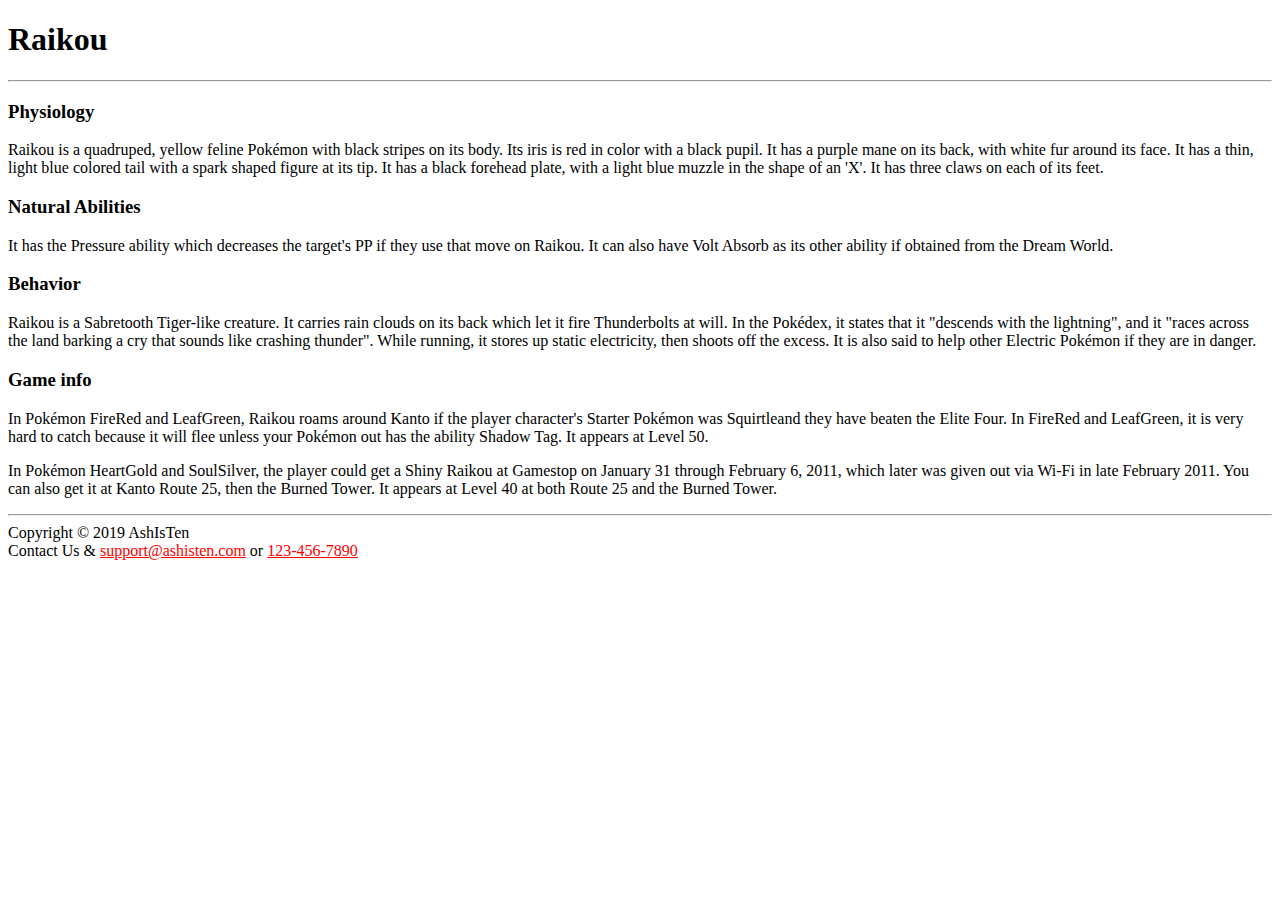
<file: Content/raikouInfo.html>
<!DOCTYPE html>
<html>
    <head>
        <meta charset="UTF-8">
        <meta name="Raikou" content="pokemon, stats, info">
        <title>Raikou Info</title>
        <style>
            a
            {
                color:red;
            }
        </style>
    </head>
    <body>
        <header>
            <h1>Raikou</h1>
            <hr>
        </header>
        <article>
            <h3>Physiology</h3>
            <p>
                    Raikou is a quadruped, yellow feline Pokémon with black stripes 
                    on its body. Its iris is red in color with a black pupil. It has 
                    a purple mane on its back, with white fur around its face. It 
                    has a thin, light blue colored tail with a spark shaped figure at 
                    its tip. It has a black forehead plate, with a light blue muzzle in 
                    the shape of an 'X'. It has three claws on each of its feet.
            </p>
            <h3>Natural Abilities</h3>
            <p>
                    It has the Pressure ability which decreases the target's PP if 
                    they use that move on Raikou. It can also have Volt Absorb as its 
                    other ability if obtained from the Dream World.
            </p>
            <h3>Behavior</h3>
            <p>
                    Raikou is a Sabretooth Tiger-like creature. It carries rain clouds 
                    on its back which let it fire Thunderbolts at will. In the Pokédex, 
                    it states that it "descends with the lightning", and it "races across 
                    the land barking a cry that sounds like crashing thunder". While running, 
                    it stores up static electricity, then shoots off the excess. It is also 
                    said to help other Electric Pokémon if they are in danger.
            </p>
            <h3>Game info</h3>
            <p>
                    In Pokémon FireRed and LeafGreen, Raikou roams around Kanto if the 
                    player character's Starter Pokémon was Squirtleand they have beaten 
                    the Elite Four. In FireRed and LeafGreen, it is very hard to catch 
                    because it will flee unless your Pokémon out has the ability 
                    Shadow Tag. It appears at Level 50.
            </p>
            <p>
                    In Pokémon HeartGold and SoulSilver, the player could get a Shiny 
                    Raikou at Gamestop on January 31 through February 6, 2011, which 
                    later was given out via Wi-Fi in late February 2011. You can also 
                    get it at Kanto Route 25, then the Burned Tower. It appears at Level 
                    40 at both Route 25 and the Burned Tower.
            </p>
        </article>
        <footer>
            <hr>
            Copyright &copy; 2019 AshIsTen <br>
            Contact Us &amp; <a href="mailto:support@ashisten.com">support@ashisten.com</a> 
            or <a href="tel:+1234567890">123-456-7890</a>
        </footer>
    </body>
</html>
</file>
